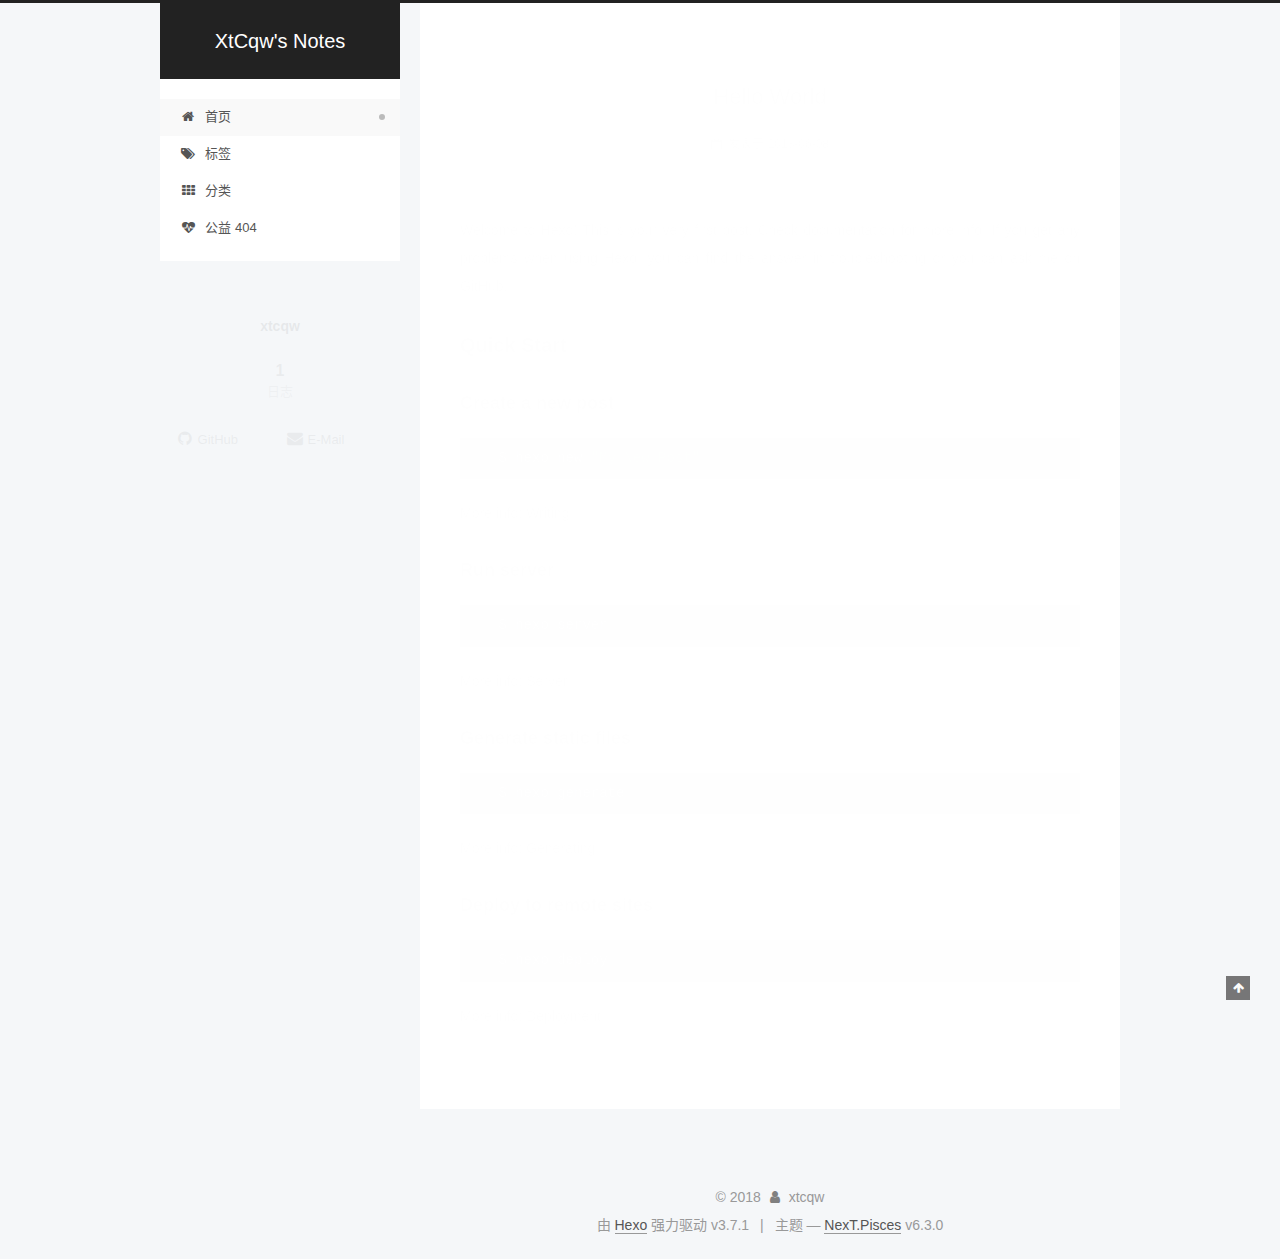
<file: index.html>
<!DOCTYPE html>












  


<html class="theme-next pisces use-motion" lang="zh-CN">
<head>
  <meta charset="UTF-8"/>
<meta http-equiv="X-UA-Compatible" content="IE=edge" />
<meta name="viewport" content="width=device-width, initial-scale=1, maximum-scale=2"/>
<meta name="theme-color" content="#222">












<meta http-equiv="Cache-Control" content="no-transform" />
<meta http-equiv="Cache-Control" content="no-siteapp" />






















<link href="/lib/font-awesome/css/font-awesome.min.css?v=4.6.2" rel="stylesheet" type="text/css" />

<link href="/css/main.css?v=6.3.0" rel="stylesheet" type="text/css" />


  <link rel="apple-touch-icon" sizes="180x180" href="/images/apple-touch-icon-next.png?v=6.3.0">


  <link rel="icon" type="image/png" sizes="32x32" href="/images/favicon-32x32-next.png?v=6.3.0">


  <link rel="icon" type="image/png" sizes="16x16" href="/images/favicon-16x16-next.png?v=6.3.0">


  <link rel="mask-icon" href="/images/logo.svg?v=6.3.0" color="#222">









<script type="text/javascript" id="hexo.configurations">
  var NexT = window.NexT || {};
  var CONFIG = {
    root: '/',
    scheme: 'Pisces',
    version: '6.3.0',
    sidebar: {"position":"left","display":"post","offset":12,"b2t":false,"scrollpercent":false,"onmobile":false},
    fancybox: false,
    fastclick: false,
    lazyload: false,
    tabs: true,
    motion: {"enable":true,"async":false,"transition":{"post_block":"fadeIn","post_header":"slideDownIn","post_body":"slideDownIn","coll_header":"slideLeftIn","sidebar":"slideUpIn"}},
    algolia: {
      applicationID: '',
      apiKey: '',
      indexName: '',
      hits: {"per_page":10},
      labels: {"input_placeholder":"Search for Posts","hits_empty":"We didn't find any results for the search: ${query}","hits_stats":"${hits} results found in ${time} ms"}
    }
  };
</script>


  




  <meta property="og:type" content="website">
<meta property="og:title" content="XtCqw&#39;s Notes">
<meta property="og:url" content="http://yoursite.com/index.html">
<meta property="og:site_name" content="XtCqw&#39;s Notes">
<meta property="og:locale" content="zh-CN">
<meta name="twitter:card" content="summary">
<meta name="twitter:title" content="XtCqw&#39;s Notes">






  <link rel="canonical" href="http://yoursite.com/"/>



<script type="text/javascript" id="page.configurations">
  CONFIG.page = {
    sidebar: "",
  };
</script>

  <title>XtCqw's Notes</title>
  









  <noscript>
  <style type="text/css">
    .use-motion .motion-element,
    .use-motion .brand,
    .use-motion .menu-item,
    .sidebar-inner,
    .use-motion .post-block,
    .use-motion .pagination,
    .use-motion .comments,
    .use-motion .post-header,
    .use-motion .post-body,
    .use-motion .collection-title { opacity: initial; }

    .use-motion .logo,
    .use-motion .site-title,
    .use-motion .site-subtitle {
      opacity: initial;
      top: initial;
    }

    .use-motion {
      .logo-line-before i { left: initial; }
      .logo-line-after i { right: initial; }
    }
  </style>
</noscript>

</head>

<body itemscope itemtype="http://schema.org/WebPage" lang="zh-CN">

  
  
    
  

  <div class="container sidebar-position-left 
  page-home">
    <div class="headband"></div>

    <header id="header" class="header" itemscope itemtype="http://schema.org/WPHeader">
      <div class="header-inner"><div class="site-brand-wrapper">
  <div class="site-meta ">
    

    <div class="custom-logo-site-title">
      <a href="/" class="brand" rel="start">
        <span class="logo-line-before"><i></i></span>
        <span class="site-title">XtCqw's Notes</span>
        <span class="logo-line-after"><i></i></span>
      </a>
    </div>
    
  </div>

  <div class="site-nav-toggle">
    <button aria-label="切换导航栏">
      <span class="btn-bar"></span>
      <span class="btn-bar"></span>
      <span class="btn-bar"></span>
    </button>
  </div>
</div>



<nav class="site-nav">
  
    <ul id="menu" class="menu">
      
        
        
        
          
          <li class="menu-item menu-item-home menu-item-active">
    <a href="/" rel="section">
      <i class="menu-item-icon fa fa-fw fa-home"></i> <br />首页</a>
  </li>
        
        
        
          
          <li class="menu-item menu-item-tags">
    <a href="/tags/" rel="section">
      <i class="menu-item-icon fa fa-fw fa-tags"></i> <br />标签</a>
  </li>
        
        
        
          
          <li class="menu-item menu-item-categories">
    <a href="/categories/" rel="section">
      <i class="menu-item-icon fa fa-fw fa-th"></i> <br />分类</a>
  </li>
        
        
        
          
          <li class="menu-item menu-item-commonweal">
    <a href="/404/" rel="section">
      <i class="menu-item-icon fa fa-fw fa-heartbeat"></i> <br />公益 404</a>
  </li>

      
      
    </ul>
  

  

  
</nav>



  



</div>
    </header>

    


    <main id="main" class="main">
      <div class="main-inner">
        <div class="content-wrap">
          
            

          
          <div id="content" class="content">
            
  <section id="posts" class="posts-expand">
    
      

  

  
  
  

  

  <article class="post post-type-normal" itemscope itemtype="http://schema.org/Article">
  
  
  
  <div class="post-block">
    <link itemprop="mainEntityOfPage" href="http://yoursite.com/2018/06/08/hello-world/">

    <span hidden itemprop="author" itemscope itemtype="http://schema.org/Person">
      <meta itemprop="name" content="xtcqw">
      <meta itemprop="description" content="">
      <meta itemprop="image" content="/images/avatar.gif">
    </span>

    <span hidden itemprop="publisher" itemscope itemtype="http://schema.org/Organization">
      <meta itemprop="name" content="XtCqw's Notes">
    </span>

    
      <header class="post-header">

        
        
          <h1 class="post-title" itemprop="name headline">
                
                <a class="post-title-link" href="/2018/06/08/hello-world/" itemprop="url">
                  Hello World
                </a>
              
            
          </h1>
        

        <div class="post-meta">
          <span class="post-time">

            
            
            

            
              <span class="post-meta-item-icon">
                <i class="fa fa-calendar-o"></i>
              </span>
              
                <span class="post-meta-item-text">发表于</span>
              

              
                
              

              <time title="创建时间：2018-06-08 14:25:40" itemprop="dateCreated datePublished" datetime="2018-06-08T14:25:40+08:00">2018-06-08</time>
            

            
          </span>

          

          
            
          

          
          

          

          

          

        </div>
      </header>
    

    
    
    
    <div class="post-body" itemprop="articleBody">

      
      

      
        
          
            <p>Welcome to <a href="https://hexo.io/" target="_blank" rel="noopener">Hexo</a>! This is your very first post. Check <a href="https://hexo.io/docs/" target="_blank" rel="noopener">documentation</a> for more info. If you get any problems when using Hexo, you can find the answer in <a href="https://hexo.io/docs/troubleshooting.html" target="_blank" rel="noopener">troubleshooting</a> or you can ask me on <a href="https://github.com/hexojs/hexo/issues" target="_blank" rel="noopener">GitHub</a>.</p>
<h2 id="Quick-Start"><a href="#Quick-Start" class="headerlink" title="Quick Start"></a>Quick Start</h2><h3 id="Create-a-new-post"><a href="#Create-a-new-post" class="headerlink" title="Create a new post"></a>Create a new post</h3><figure class="highlight bash"><table><tr><td class="gutter"><pre><span class="line">1</span><br></pre></td><td class="code"><pre><span class="line">$ hexo new <span class="string">"My New Post"</span></span><br></pre></td></tr></table></figure>
<p>More info: <a href="https://hexo.io/docs/writing.html" target="_blank" rel="noopener">Writing</a></p>
<h3 id="Run-server"><a href="#Run-server" class="headerlink" title="Run server"></a>Run server</h3><figure class="highlight bash"><table><tr><td class="gutter"><pre><span class="line">1</span><br></pre></td><td class="code"><pre><span class="line">$ hexo server</span><br></pre></td></tr></table></figure>
<p>More info: <a href="https://hexo.io/docs/server.html" target="_blank" rel="noopener">Server</a></p>
<h3 id="Generate-static-files"><a href="#Generate-static-files" class="headerlink" title="Generate static files"></a>Generate static files</h3><figure class="highlight bash"><table><tr><td class="gutter"><pre><span class="line">1</span><br></pre></td><td class="code"><pre><span class="line">$ hexo generate</span><br></pre></td></tr></table></figure>
<p>More info: <a href="https://hexo.io/docs/generating.html" target="_blank" rel="noopener">Generating</a></p>
<h3 id="Deploy-to-remote-sites"><a href="#Deploy-to-remote-sites" class="headerlink" title="Deploy to remote sites"></a>Deploy to remote sites</h3><figure class="highlight bash"><table><tr><td class="gutter"><pre><span class="line">1</span><br></pre></td><td class="code"><pre><span class="line">$ hexo deploy</span><br></pre></td></tr></table></figure>
<p>More info: <a href="https://hexo.io/docs/deployment.html" target="_blank" rel="noopener">Deployment</a></p>

          
        
      
    </div>

    

    
    
    

    

    

    

    <footer class="post-footer">
      

      

      

      
      
        <div class="post-eof"></div>
      
    </footer>
  </div>
  
  
  
  </article>


    
  </section>

  


          </div>
          

        </div>
        
          
  
  <div class="sidebar-toggle">
    <div class="sidebar-toggle-line-wrap">
      <span class="sidebar-toggle-line sidebar-toggle-line-first"></span>
      <span class="sidebar-toggle-line sidebar-toggle-line-middle"></span>
      <span class="sidebar-toggle-line sidebar-toggle-line-last"></span>
    </div>
  </div>

  <aside id="sidebar" class="sidebar">
    
    <div class="sidebar-inner">

      

      

      <section class="site-overview-wrap sidebar-panel sidebar-panel-active">
        <div class="site-overview">
          <div class="site-author motion-element" itemprop="author" itemscope itemtype="http://schema.org/Person">
            
              <p class="site-author-name" itemprop="name">xtcqw</p>
              <p class="site-description motion-element" itemprop="description"></p>
          </div>

          
            <nav class="site-state motion-element">
              
                <div class="site-state-item site-state-posts">
                
                  <a href="/archives">
                
                    <span class="site-state-item-count">1</span>
                    <span class="site-state-item-name">日志</span>
                  </a>
                </div>
              

              

              
            </nav>
          

          

          
            <div class="links-of-author motion-element">
              
                <span class="links-of-author-item">
                  <a href="https://github.com/xtcqw" target="_blank" title="GitHub"><i class="fa fa-fw fa-github"></i>GitHub</a>
                  
                </span>
              
                <span class="links-of-author-item">
                  <a href="mailto:275452995@qq.com" target="_blank" title="E-Mail"><i class="fa fa-fw fa-envelope"></i>E-Mail</a>
                  
                </span>
              
            </div>
          

          
          

          
          

          
            
          
          

        </div>
      </section>

      

      

    </div>
  </aside>


        
      </div>
    </main>

    <footer id="footer" class="footer">
      <div class="footer-inner">
        <div class="copyright">&copy; <span itemprop="copyrightYear">2018</span>
  <span class="with-love" id="animate">
    <i class="fa fa-user"></i>
  </span>
  <span class="author" itemprop="copyrightHolder">xtcqw</span>

  

  
</div>




  <div class="powered-by">由 <a class="theme-link" target="_blank" href="https://hexo.io">Hexo</a> 强力驱动 v3.7.1</div>



  <span class="post-meta-divider">|</span>



  <div class="theme-info">主题 &mdash; <a class="theme-link" target="_blank" href="https://github.com/theme-next/hexo-theme-next">NexT.Pisces</a> v6.3.0</div>




        








        
      </div>
    </footer>

    
      <div class="back-to-top">
        <i class="fa fa-arrow-up"></i>
        
      </div>
    

    

  </div>

  

<script type="text/javascript">
  if (Object.prototype.toString.call(window.Promise) !== '[object Function]') {
    window.Promise = null;
  }
</script>


























  
  
    <script type="text/javascript" src="/lib/jquery/index.js?v=2.1.3"></script>
  

  
  
    <script type="text/javascript" src="/lib/velocity/velocity.min.js?v=1.2.1"></script>
  

  
  
    <script type="text/javascript" src="/lib/velocity/velocity.ui.min.js?v=1.2.1"></script>
  


  


  <script type="text/javascript" src="/js/src/utils.js?v=6.3.0"></script>

  <script type="text/javascript" src="/js/src/motion.js?v=6.3.0"></script>



  
  


  <script type="text/javascript" src="/js/src/affix.js?v=6.3.0"></script>

  <script type="text/javascript" src="/js/src/schemes/pisces.js?v=6.3.0"></script>



  

  


  <script type="text/javascript" src="/js/src/bootstrap.js?v=6.3.0"></script>



  



	





  





  










  





  

  

  

  

  
  

  

  

  

  

  

</body>
</html>
</file>
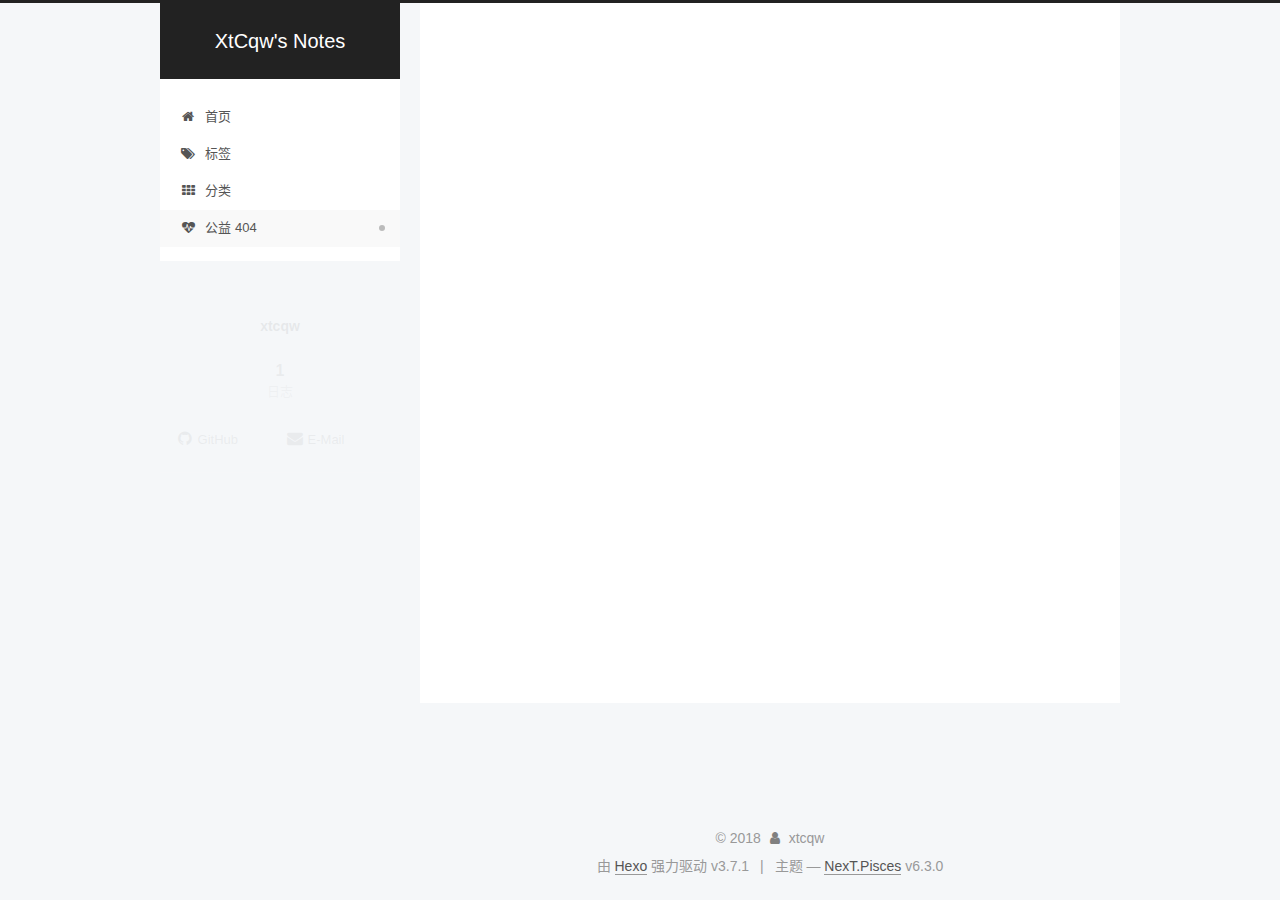
<file: 404/index.html>
<!DOCTYPE html>












  


<html class="theme-next pisces use-motion" lang="zh-CN">
<head>
  <meta charset="UTF-8"/>
<meta http-equiv="X-UA-Compatible" content="IE=edge" />
<meta name="viewport" content="width=device-width, initial-scale=1, maximum-scale=2"/>
<meta name="theme-color" content="#222">












<meta http-equiv="Cache-Control" content="no-transform" />
<meta http-equiv="Cache-Control" content="no-siteapp" />






















<link href="/lib/font-awesome/css/font-awesome.min.css?v=4.6.2" rel="stylesheet" type="text/css" />

<link href="/css/main.css?v=6.3.0" rel="stylesheet" type="text/css" />


  <link rel="apple-touch-icon" sizes="180x180" href="/images/apple-touch-icon-next.png?v=6.3.0">


  <link rel="icon" type="image/png" sizes="32x32" href="/images/favicon-32x32-next.png?v=6.3.0">


  <link rel="icon" type="image/png" sizes="16x16" href="/images/favicon-16x16-next.png?v=6.3.0">


  <link rel="mask-icon" href="/images/logo.svg?v=6.3.0" color="#222">









<script type="text/javascript" id="hexo.configurations">
  var NexT = window.NexT || {};
  var CONFIG = {
    root: '/',
    scheme: 'Pisces',
    version: '6.3.0',
    sidebar: {"position":"left","display":"post","offset":12,"b2t":false,"scrollpercent":false,"onmobile":false},
    fancybox: false,
    fastclick: false,
    lazyload: false,
    tabs: true,
    motion: {"enable":true,"async":false,"transition":{"post_block":"fadeIn","post_header":"slideDownIn","post_body":"slideDownIn","coll_header":"slideLeftIn","sidebar":"slideUpIn"}},
    algolia: {
      applicationID: '',
      apiKey: '',
      indexName: '',
      hits: {"per_page":10},
      labels: {"input_placeholder":"Search for Posts","hits_empty":"We didn't find any results for the search: ${query}","hits_stats":"${hits} results found in ${time} ms"}
    }
  };
</script>


  




  <meta property="og:type" content="website">
<meta property="og:title" content="XtCqw&#39;s Notes">
<meta property="og:url" content="http://yoursite.com/404/index.html">
<meta property="og:site_name" content="XtCqw&#39;s Notes">
<meta property="og:locale" content="zh-CN">
<meta property="og:updated_time" content="2018-06-08T08:30:45.000Z">
<meta name="twitter:card" content="summary">
<meta name="twitter:title" content="XtCqw&#39;s Notes">






  <link rel="canonical" href="http://yoursite.com/404/"/>



<script type="text/javascript" id="page.configurations">
  CONFIG.page = {
    sidebar: "",
  };
</script>

  <title> | XtCqw's Notes</title>
  









  <noscript>
  <style type="text/css">
    .use-motion .motion-element,
    .use-motion .brand,
    .use-motion .menu-item,
    .sidebar-inner,
    .use-motion .post-block,
    .use-motion .pagination,
    .use-motion .comments,
    .use-motion .post-header,
    .use-motion .post-body,
    .use-motion .collection-title { opacity: initial; }

    .use-motion .logo,
    .use-motion .site-title,
    .use-motion .site-subtitle {
      opacity: initial;
      top: initial;
    }

    .use-motion {
      .logo-line-before i { left: initial; }
      .logo-line-after i { right: initial; }
    }
  </style>
</noscript>

</head>

<body itemscope itemtype="http://schema.org/WebPage" lang="zh-CN">

  
  
    
  

  <div class="container sidebar-position-left page-post-detail">
    <div class="headband"></div>

    <header id="header" class="header" itemscope itemtype="http://schema.org/WPHeader">
      <div class="header-inner"><div class="site-brand-wrapper">
  <div class="site-meta ">
    

    <div class="custom-logo-site-title">
      <a href="/" class="brand" rel="start">
        <span class="logo-line-before"><i></i></span>
        <span class="site-title">XtCqw's Notes</span>
        <span class="logo-line-after"><i></i></span>
      </a>
    </div>
    
  </div>

  <div class="site-nav-toggle">
    <button aria-label="切换导航栏">
      <span class="btn-bar"></span>
      <span class="btn-bar"></span>
      <span class="btn-bar"></span>
    </button>
  </div>
</div>



<nav class="site-nav">
  
    <ul id="menu" class="menu">
      
        
        
        
          
          <li class="menu-item menu-item-home">
    <a href="/" rel="section">
      <i class="menu-item-icon fa fa-fw fa-home"></i> <br />首页</a>
  </li>
        
        
        
          
          <li class="menu-item menu-item-tags">
    <a href="/tags/" rel="section">
      <i class="menu-item-icon fa fa-fw fa-tags"></i> <br />标签</a>
  </li>
        
        
        
          
          <li class="menu-item menu-item-categories">
    <a href="/categories/" rel="section">
      <i class="menu-item-icon fa fa-fw fa-th"></i> <br />分类</a>
  </li>
        
        
        
          
          <li class="menu-item menu-item-commonweal menu-item-active">
    <a href="/404/" rel="section">
      <i class="menu-item-icon fa fa-fw fa-heartbeat"></i> <br />公益 404</a>
  </li>

      
      
    </ul>
  

  

  
</nav>



  



</div>
    </header>

    


    <main id="main" class="main">
      <div class="main-inner">
        <div class="content-wrap">
          
            

    
    
      
      
    
      
      
    
      
      
    
      
      
    
    

  


          
          <div id="content" class="content">
            

  <div id="posts" class="posts-expand">
    
    
    
    <div class="post-block page">
      <header class="post-header">

<h1 class="post-title" itemprop="name headline"></h1>

<div class="post-meta">
  
  



</div>

</header>

      
      
      
      <div class="post-body">
        
        
          <script type="text/javascript" src="//qzonestyle.gtimg.cn/qzone/hybrid/app/404/search_children.js" charset="utf-8" homepageurl="http://xtcqw.github.io" homepagename="回到我的主页"></script>
        
      </div>
      
      
      
    </div>
    



    
    
    
  </div>


          </div>
          

  



        </div>
        
          
  
  <div class="sidebar-toggle">
    <div class="sidebar-toggle-line-wrap">
      <span class="sidebar-toggle-line sidebar-toggle-line-first"></span>
      <span class="sidebar-toggle-line sidebar-toggle-line-middle"></span>
      <span class="sidebar-toggle-line sidebar-toggle-line-last"></span>
    </div>
  </div>

  <aside id="sidebar" class="sidebar">
    
    <div class="sidebar-inner">

      

      

      <section class="site-overview-wrap sidebar-panel sidebar-panel-active">
        <div class="site-overview">
          <div class="site-author motion-element" itemprop="author" itemscope itemtype="http://schema.org/Person">
            
              <p class="site-author-name" itemprop="name">xtcqw</p>
              <p class="site-description motion-element" itemprop="description"></p>
          </div>

          
            <nav class="site-state motion-element">
              
                <div class="site-state-item site-state-posts">
                
                  <a href="/archives">
                
                    <span class="site-state-item-count">1</span>
                    <span class="site-state-item-name">日志</span>
                  </a>
                </div>
              

              

              
            </nav>
          

          

          
            <div class="links-of-author motion-element">
              
                <span class="links-of-author-item">
                  <a href="https://github.com/xtcqw" target="_blank" title="GitHub"><i class="fa fa-fw fa-github"></i>GitHub</a>
                  
                </span>
              
                <span class="links-of-author-item">
                  <a href="mailto:275452995@qq.com" target="_blank" title="E-Mail"><i class="fa fa-fw fa-envelope"></i>E-Mail</a>
                  
                </span>
              
            </div>
          

          
          

          
          

          
            
          
          

        </div>
      </section>

      

      

    </div>
  </aside>


        
      </div>
    </main>

    <footer id="footer" class="footer">
      <div class="footer-inner">
        <div class="copyright">&copy; <span itemprop="copyrightYear">2018</span>
  <span class="with-love" id="animate">
    <i class="fa fa-user"></i>
  </span>
  <span class="author" itemprop="copyrightHolder">xtcqw</span>

  

  
</div>




  <div class="powered-by">由 <a class="theme-link" target="_blank" href="https://hexo.io">Hexo</a> 强力驱动 v3.7.1</div>



  <span class="post-meta-divider">|</span>



  <div class="theme-info">主题 &mdash; <a class="theme-link" target="_blank" href="https://github.com/theme-next/hexo-theme-next">NexT.Pisces</a> v6.3.0</div>




        








        
      </div>
    </footer>

    
      <div class="back-to-top">
        <i class="fa fa-arrow-up"></i>
        
      </div>
    

    

  </div>

  

<script type="text/javascript">
  if (Object.prototype.toString.call(window.Promise) !== '[object Function]') {
    window.Promise = null;
  }
</script>


























  
  
    <script type="text/javascript" src="/lib/jquery/index.js?v=2.1.3"></script>
  

  
  
    <script type="text/javascript" src="/lib/velocity/velocity.min.js?v=1.2.1"></script>
  

  
  
    <script type="text/javascript" src="/lib/velocity/velocity.ui.min.js?v=1.2.1"></script>
  


  


  <script type="text/javascript" src="/js/src/utils.js?v=6.3.0"></script>

  <script type="text/javascript" src="/js/src/motion.js?v=6.3.0"></script>



  
  


  <script type="text/javascript" src="/js/src/affix.js?v=6.3.0"></script>

  <script type="text/javascript" src="/js/src/schemes/pisces.js?v=6.3.0"></script>



  
  <script type="text/javascript" src="/js/src/scrollspy.js?v=6.3.0"></script>
<script type="text/javascript" src="/js/src/post-details.js?v=6.3.0"></script>



  


  <script type="text/javascript" src="/js/src/bootstrap.js?v=6.3.0"></script>



  



	





  





  










  





  

  

  

  

  
  

  

  

  

  

  

</body>
</html>
</file>
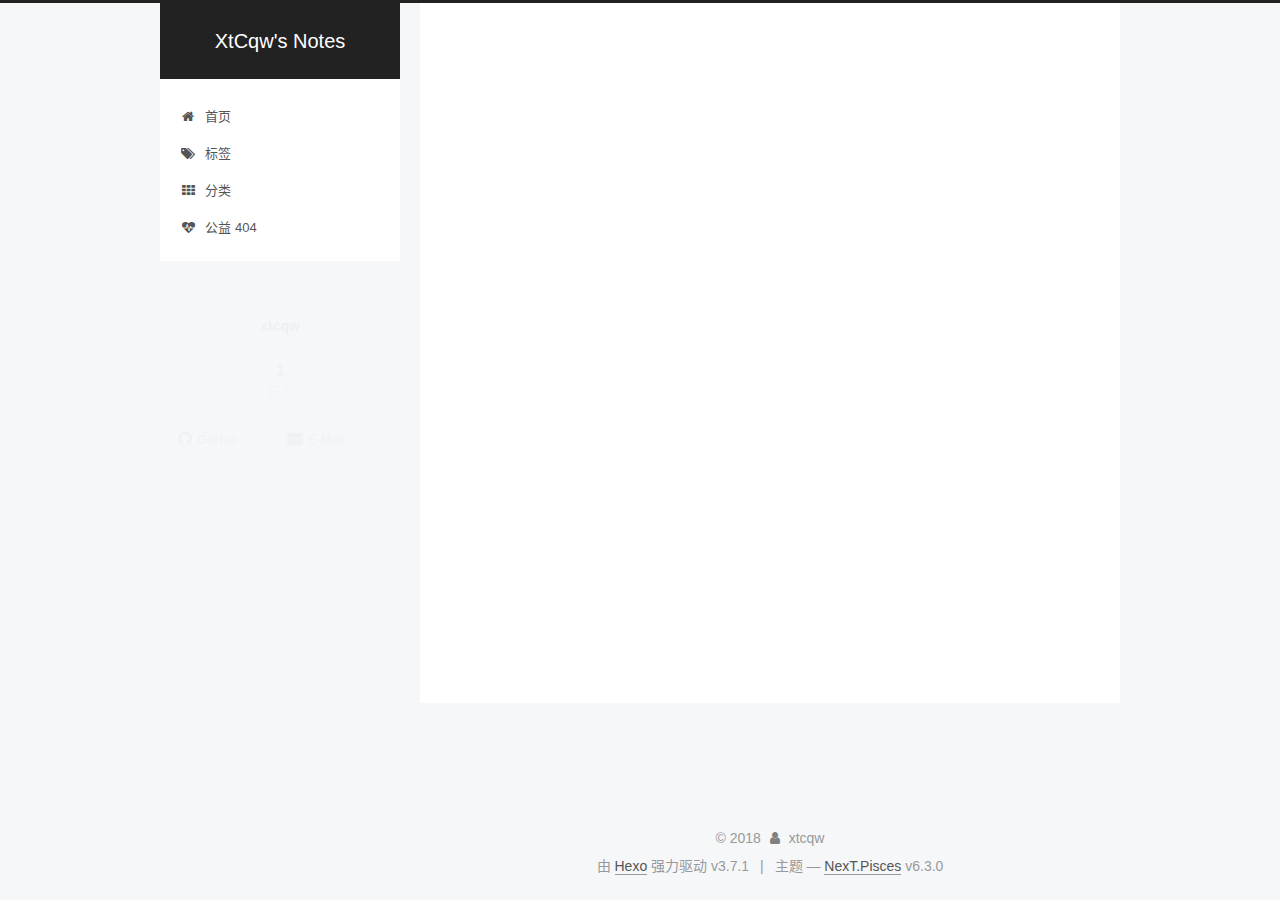
<file: about/index.html>
<!DOCTYPE html>












  


<html class="theme-next pisces use-motion" lang="zh-CN">
<head>
  <meta charset="UTF-8"/>
<meta http-equiv="X-UA-Compatible" content="IE=edge" />
<meta name="viewport" content="width=device-width, initial-scale=1, maximum-scale=2"/>
<meta name="theme-color" content="#222">












<meta http-equiv="Cache-Control" content="no-transform" />
<meta http-equiv="Cache-Control" content="no-siteapp" />






















<link href="/lib/font-awesome/css/font-awesome.min.css?v=4.6.2" rel="stylesheet" type="text/css" />

<link href="/css/main.css?v=6.3.0" rel="stylesheet" type="text/css" />


  <link rel="apple-touch-icon" sizes="180x180" href="/images/apple-touch-icon-next.png?v=6.3.0">


  <link rel="icon" type="image/png" sizes="32x32" href="/images/favicon-32x32-next.png?v=6.3.0">


  <link rel="icon" type="image/png" sizes="16x16" href="/images/favicon-16x16-next.png?v=6.3.0">


  <link rel="mask-icon" href="/images/logo.svg?v=6.3.0" color="#222">









<script type="text/javascript" id="hexo.configurations">
  var NexT = window.NexT || {};
  var CONFIG = {
    root: '/',
    scheme: 'Pisces',
    version: '6.3.0',
    sidebar: {"position":"left","display":"post","offset":12,"b2t":false,"scrollpercent":false,"onmobile":false},
    fancybox: false,
    fastclick: false,
    lazyload: false,
    tabs: true,
    motion: {"enable":true,"async":false,"transition":{"post_block":"fadeIn","post_header":"slideDownIn","post_body":"slideDownIn","coll_header":"slideLeftIn","sidebar":"slideUpIn"}},
    algolia: {
      applicationID: '',
      apiKey: '',
      indexName: '',
      hits: {"per_page":10},
      labels: {"input_placeholder":"Search for Posts","hits_empty":"We didn't find any results for the search: ${query}","hits_stats":"${hits} results found in ${time} ms"}
    }
  };
</script>


  




  <meta property="og:type" content="website">
<meta property="og:title" content="about">
<meta property="og:url" content="http://yoursite.com/about/index.html">
<meta property="og:site_name" content="XtCqw&#39;s Notes">
<meta property="og:locale" content="zh-CN">
<meta property="og:updated_time" content="2018-06-08T07:54:25.192Z">
<meta name="twitter:card" content="summary">
<meta name="twitter:title" content="about">






  <link rel="canonical" href="http://yoursite.com/about/"/>



<script type="text/javascript" id="page.configurations">
  CONFIG.page = {
    sidebar: "",
  };
</script>

  <title>about | XtCqw's Notes</title>
  









  <noscript>
  <style type="text/css">
    .use-motion .motion-element,
    .use-motion .brand,
    .use-motion .menu-item,
    .sidebar-inner,
    .use-motion .post-block,
    .use-motion .pagination,
    .use-motion .comments,
    .use-motion .post-header,
    .use-motion .post-body,
    .use-motion .collection-title { opacity: initial; }

    .use-motion .logo,
    .use-motion .site-title,
    .use-motion .site-subtitle {
      opacity: initial;
      top: initial;
    }

    .use-motion {
      .logo-line-before i { left: initial; }
      .logo-line-after i { right: initial; }
    }
  </style>
</noscript>

</head>

<body itemscope itemtype="http://schema.org/WebPage" lang="zh-CN">

  
  
    
  

  <div class="container sidebar-position-left page-post-detail">
    <div class="headband"></div>

    <header id="header" class="header" itemscope itemtype="http://schema.org/WPHeader">
      <div class="header-inner"><div class="site-brand-wrapper">
  <div class="site-meta ">
    

    <div class="custom-logo-site-title">
      <a href="/" class="brand" rel="start">
        <span class="logo-line-before"><i></i></span>
        <span class="site-title">XtCqw's Notes</span>
        <span class="logo-line-after"><i></i></span>
      </a>
    </div>
    
  </div>

  <div class="site-nav-toggle">
    <button aria-label="切换导航栏">
      <span class="btn-bar"></span>
      <span class="btn-bar"></span>
      <span class="btn-bar"></span>
    </button>
  </div>
</div>



<nav class="site-nav">
  
    <ul id="menu" class="menu">
      
        
        
        
          
          <li class="menu-item menu-item-home">
    <a href="/" rel="section">
      <i class="menu-item-icon fa fa-fw fa-home"></i> <br />首页</a>
  </li>
        
        
        
          
          <li class="menu-item menu-item-tags">
    <a href="/tags/" rel="section">
      <i class="menu-item-icon fa fa-fw fa-tags"></i> <br />标签</a>
  </li>
        
        
        
          
          <li class="menu-item menu-item-categories">
    <a href="/categories/" rel="section">
      <i class="menu-item-icon fa fa-fw fa-th"></i> <br />分类</a>
  </li>
        
        
        
          
          <li class="menu-item menu-item-commonweal">
    <a href="/404/" rel="section">
      <i class="menu-item-icon fa fa-fw fa-heartbeat"></i> <br />公益 404</a>
  </li>

      
      
    </ul>
  

  

  
</nav>



  



</div>
    </header>

    


    <main id="main" class="main">
      <div class="main-inner">
        <div class="content-wrap">
          
            

    
    
      
      
    
      
      
    
      
      
    
      
      
    
    

  


          
          <div id="content" class="content">
            

  <div id="posts" class="posts-expand">
    
    
    
    <div class="post-block page">
      <header class="post-header">

<h1 class="post-title" itemprop="name headline">about</h1>

<div class="post-meta">
  
  



</div>

</header>

      
      
      
      <div class="post-body">
        
        
          
        
      </div>
      
      
      
    </div>
    



    
    
    
  </div>


          </div>
          

  



        </div>
        
          
  
  <div class="sidebar-toggle">
    <div class="sidebar-toggle-line-wrap">
      <span class="sidebar-toggle-line sidebar-toggle-line-first"></span>
      <span class="sidebar-toggle-line sidebar-toggle-line-middle"></span>
      <span class="sidebar-toggle-line sidebar-toggle-line-last"></span>
    </div>
  </div>

  <aside id="sidebar" class="sidebar">
    
    <div class="sidebar-inner">

      

      

      <section class="site-overview-wrap sidebar-panel sidebar-panel-active">
        <div class="site-overview">
          <div class="site-author motion-element" itemprop="author" itemscope itemtype="http://schema.org/Person">
            
              <p class="site-author-name" itemprop="name">xtcqw</p>
              <p class="site-description motion-element" itemprop="description"></p>
          </div>

          
            <nav class="site-state motion-element">
              
                <div class="site-state-item site-state-posts">
                
                  <a href="/archives">
                
                    <span class="site-state-item-count">1</span>
                    <span class="site-state-item-name">日志</span>
                  </a>
                </div>
              

              

              
            </nav>
          

          

          
            <div class="links-of-author motion-element">
              
                <span class="links-of-author-item">
                  <a href="https://github.com/xtcqw" target="_blank" title="GitHub"><i class="fa fa-fw fa-github"></i>GitHub</a>
                  
                </span>
              
                <span class="links-of-author-item">
                  <a href="mailto:275452995@qq.com" target="_blank" title="E-Mail"><i class="fa fa-fw fa-envelope"></i>E-Mail</a>
                  
                </span>
              
            </div>
          

          
          

          
          

          
            
          
          

        </div>
      </section>

      

      

    </div>
  </aside>


        
      </div>
    </main>

    <footer id="footer" class="footer">
      <div class="footer-inner">
        <div class="copyright">&copy; <span itemprop="copyrightYear">2018</span>
  <span class="with-love" id="animate">
    <i class="fa fa-user"></i>
  </span>
  <span class="author" itemprop="copyrightHolder">xtcqw</span>

  

  
</div>




  <div class="powered-by">由 <a class="theme-link" target="_blank" href="https://hexo.io">Hexo</a> 强力驱动 v3.7.1</div>



  <span class="post-meta-divider">|</span>



  <div class="theme-info">主题 &mdash; <a class="theme-link" target="_blank" href="https://github.com/theme-next/hexo-theme-next">NexT.Pisces</a> v6.3.0</div>




        








        
      </div>
    </footer>

    
      <div class="back-to-top">
        <i class="fa fa-arrow-up"></i>
        
      </div>
    

    

  </div>

  

<script type="text/javascript">
  if (Object.prototype.toString.call(window.Promise) !== '[object Function]') {
    window.Promise = null;
  }
</script>


























  
  
    <script type="text/javascript" src="/lib/jquery/index.js?v=2.1.3"></script>
  

  
  
    <script type="text/javascript" src="/lib/velocity/velocity.min.js?v=1.2.1"></script>
  

  
  
    <script type="text/javascript" src="/lib/velocity/velocity.ui.min.js?v=1.2.1"></script>
  


  


  <script type="text/javascript" src="/js/src/utils.js?v=6.3.0"></script>

  <script type="text/javascript" src="/js/src/motion.js?v=6.3.0"></script>



  
  


  <script type="text/javascript" src="/js/src/affix.js?v=6.3.0"></script>

  <script type="text/javascript" src="/js/src/schemes/pisces.js?v=6.3.0"></script>



  
  <script type="text/javascript" src="/js/src/scrollspy.js?v=6.3.0"></script>
<script type="text/javascript" src="/js/src/post-details.js?v=6.3.0"></script>



  


  <script type="text/javascript" src="/js/src/bootstrap.js?v=6.3.0"></script>



  



	





  





  










  





  

  

  

  

  
  

  

  

  

  

  

</body>
</html>
</file>
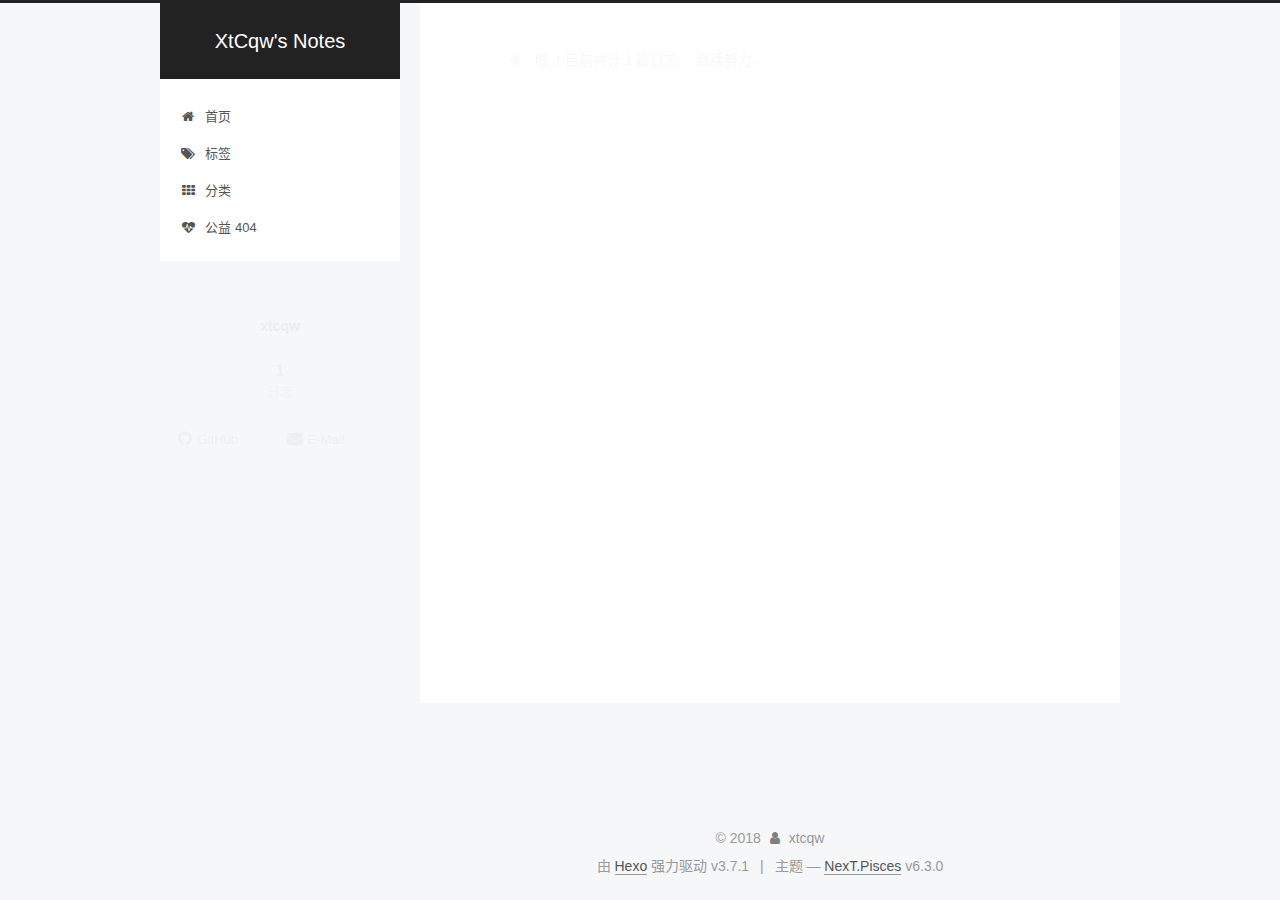
<file: archives/index.html>
<!DOCTYPE html>












  


<html class="theme-next pisces use-motion" lang="zh-CN">
<head>
  <meta charset="UTF-8"/>
<meta http-equiv="X-UA-Compatible" content="IE=edge" />
<meta name="viewport" content="width=device-width, initial-scale=1, maximum-scale=2"/>
<meta name="theme-color" content="#222">












<meta http-equiv="Cache-Control" content="no-transform" />
<meta http-equiv="Cache-Control" content="no-siteapp" />






















<link href="/lib/font-awesome/css/font-awesome.min.css?v=4.6.2" rel="stylesheet" type="text/css" />

<link href="/css/main.css?v=6.3.0" rel="stylesheet" type="text/css" />


  <link rel="apple-touch-icon" sizes="180x180" href="/images/apple-touch-icon-next.png?v=6.3.0">


  <link rel="icon" type="image/png" sizes="32x32" href="/images/favicon-32x32-next.png?v=6.3.0">


  <link rel="icon" type="image/png" sizes="16x16" href="/images/favicon-16x16-next.png?v=6.3.0">


  <link rel="mask-icon" href="/images/logo.svg?v=6.3.0" color="#222">









<script type="text/javascript" id="hexo.configurations">
  var NexT = window.NexT || {};
  var CONFIG = {
    root: '/',
    scheme: 'Pisces',
    version: '6.3.0',
    sidebar: {"position":"left","display":"post","offset":12,"b2t":false,"scrollpercent":false,"onmobile":false},
    fancybox: false,
    fastclick: false,
    lazyload: false,
    tabs: true,
    motion: {"enable":true,"async":false,"transition":{"post_block":"fadeIn","post_header":"slideDownIn","post_body":"slideDownIn","coll_header":"slideLeftIn","sidebar":"slideUpIn"}},
    algolia: {
      applicationID: '',
      apiKey: '',
      indexName: '',
      hits: {"per_page":10},
      labels: {"input_placeholder":"Search for Posts","hits_empty":"We didn't find any results for the search: ${query}","hits_stats":"${hits} results found in ${time} ms"}
    }
  };
</script>


  




  <meta property="og:type" content="website">
<meta property="og:title" content="XtCqw&#39;s Notes">
<meta property="og:url" content="http://yoursite.com/archives/index.html">
<meta property="og:site_name" content="XtCqw&#39;s Notes">
<meta property="og:locale" content="zh-CN">
<meta name="twitter:card" content="summary">
<meta name="twitter:title" content="XtCqw&#39;s Notes">






  <link rel="canonical" href="http://yoursite.com/archives/"/>



<script type="text/javascript" id="page.configurations">
  CONFIG.page = {
    sidebar: "",
  };
</script>

  <title>归档 | XtCqw's Notes</title>
  









  <noscript>
  <style type="text/css">
    .use-motion .motion-element,
    .use-motion .brand,
    .use-motion .menu-item,
    .sidebar-inner,
    .use-motion .post-block,
    .use-motion .pagination,
    .use-motion .comments,
    .use-motion .post-header,
    .use-motion .post-body,
    .use-motion .collection-title { opacity: initial; }

    .use-motion .logo,
    .use-motion .site-title,
    .use-motion .site-subtitle {
      opacity: initial;
      top: initial;
    }

    .use-motion {
      .logo-line-before i { left: initial; }
      .logo-line-after i { right: initial; }
    }
  </style>
</noscript>

</head>

<body itemscope itemtype="http://schema.org/WebPage" lang="zh-CN">

  
  
    
  

  <div class="container sidebar-position-left page-archive">
    <div class="headband"></div>

    <header id="header" class="header" itemscope itemtype="http://schema.org/WPHeader">
      <div class="header-inner"><div class="site-brand-wrapper">
  <div class="site-meta ">
    

    <div class="custom-logo-site-title">
      <a href="/" class="brand" rel="start">
        <span class="logo-line-before"><i></i></span>
        <span class="site-title">XtCqw's Notes</span>
        <span class="logo-line-after"><i></i></span>
      </a>
    </div>
    
  </div>

  <div class="site-nav-toggle">
    <button aria-label="切换导航栏">
      <span class="btn-bar"></span>
      <span class="btn-bar"></span>
      <span class="btn-bar"></span>
    </button>
  </div>
</div>



<nav class="site-nav">
  
    <ul id="menu" class="menu">
      
        
        
        
          
          <li class="menu-item menu-item-home">
    <a href="/" rel="section">
      <i class="menu-item-icon fa fa-fw fa-home"></i> <br />首页</a>
  </li>
        
        
        
          
          <li class="menu-item menu-item-tags">
    <a href="/tags/" rel="section">
      <i class="menu-item-icon fa fa-fw fa-tags"></i> <br />标签</a>
  </li>
        
        
        
          
          <li class="menu-item menu-item-categories">
    <a href="/categories/" rel="section">
      <i class="menu-item-icon fa fa-fw fa-th"></i> <br />分类</a>
  </li>
        
        
        
          
          <li class="menu-item menu-item-commonweal">
    <a href="/404/" rel="section">
      <i class="menu-item-icon fa fa-fw fa-heartbeat"></i> <br />公益 404</a>
  </li>

      
      
    </ul>
  

  

  
</nav>



  



</div>
    </header>

    


    <main id="main" class="main">
      <div class="main-inner">
        <div class="content-wrap">
          
            

    
    
      
      
    
      
      
    
      
      
    
      
      
    
    

  


          
          <div id="content" class="content">
            

  
  
  
  <div class="post-block archive">
    <div id="posts" class="posts-collapse">
      <span class="archive-move-on"></span>

      
      <span class="archive-page-counter">
        
        
        
          
        
        嗯..! 目前共计 1 篇日志。 继续努力。
      </span>
      

      

        
        
        

        
          
          <div class="collection-title">
            <h1 class="archive-year" id="archive-year-2018">2018</h1>
          </div>
        
        

        

  <article class="post post-type-normal" itemscope itemtype="http://schema.org/Article">
    <header class="post-header">

      <h2 class="post-title">
        
            <a class="post-title-link" href="/2018/06/08/hello-world/" itemprop="url">
              
                <span itemprop="name">Hello World</span>
              
            </a>
        
      </h2>

      <div class="post-meta">
        <time class="post-time" itemprop="dateCreated"
              datetime="2018-06-08T14:25:40+08:00"
              content="2018-06-08" >
          06-08
        </time>
      </div>

    </header>
  </article>



      

    </div>
  </div>
  
  
  

  



          </div>
          

        </div>
        
          
  
  <div class="sidebar-toggle">
    <div class="sidebar-toggle-line-wrap">
      <span class="sidebar-toggle-line sidebar-toggle-line-first"></span>
      <span class="sidebar-toggle-line sidebar-toggle-line-middle"></span>
      <span class="sidebar-toggle-line sidebar-toggle-line-last"></span>
    </div>
  </div>

  <aside id="sidebar" class="sidebar">
    
    <div class="sidebar-inner">

      

      

      <section class="site-overview-wrap sidebar-panel sidebar-panel-active">
        <div class="site-overview">
          <div class="site-author motion-element" itemprop="author" itemscope itemtype="http://schema.org/Person">
            
              <p class="site-author-name" itemprop="name">xtcqw</p>
              <p class="site-description motion-element" itemprop="description"></p>
          </div>

          
            <nav class="site-state motion-element">
              
                <div class="site-state-item site-state-posts">
                
                  <a href="/archives">
                
                    <span class="site-state-item-count">1</span>
                    <span class="site-state-item-name">日志</span>
                  </a>
                </div>
              

              

              
            </nav>
          

          

          
            <div class="links-of-author motion-element">
              
                <span class="links-of-author-item">
                  <a href="https://github.com/xtcqw" target="_blank" title="GitHub"><i class="fa fa-fw fa-github"></i>GitHub</a>
                  
                </span>
              
                <span class="links-of-author-item">
                  <a href="mailto:275452995@qq.com" target="_blank" title="E-Mail"><i class="fa fa-fw fa-envelope"></i>E-Mail</a>
                  
                </span>
              
            </div>
          

          
          

          
          

          
            
          
          

        </div>
      </section>

      

      

    </div>
  </aside>


        
      </div>
    </main>

    <footer id="footer" class="footer">
      <div class="footer-inner">
        <div class="copyright">&copy; <span itemprop="copyrightYear">2018</span>
  <span class="with-love" id="animate">
    <i class="fa fa-user"></i>
  </span>
  <span class="author" itemprop="copyrightHolder">xtcqw</span>

  

  
</div>




  <div class="powered-by">由 <a class="theme-link" target="_blank" href="https://hexo.io">Hexo</a> 强力驱动 v3.7.1</div>



  <span class="post-meta-divider">|</span>



  <div class="theme-info">主题 &mdash; <a class="theme-link" target="_blank" href="https://github.com/theme-next/hexo-theme-next">NexT.Pisces</a> v6.3.0</div>




        








        
      </div>
    </footer>

    
      <div class="back-to-top">
        <i class="fa fa-arrow-up"></i>
        
      </div>
    

    

  </div>

  

<script type="text/javascript">
  if (Object.prototype.toString.call(window.Promise) !== '[object Function]') {
    window.Promise = null;
  }
</script>


























  
  
    <script type="text/javascript" src="/lib/jquery/index.js?v=2.1.3"></script>
  

  
  
    <script type="text/javascript" src="/lib/velocity/velocity.min.js?v=1.2.1"></script>
  

  
  
    <script type="text/javascript" src="/lib/velocity/velocity.ui.min.js?v=1.2.1"></script>
  


  


  <script type="text/javascript" src="/js/src/utils.js?v=6.3.0"></script>

  <script type="text/javascript" src="/js/src/motion.js?v=6.3.0"></script>



  
  


  <script type="text/javascript" src="/js/src/affix.js?v=6.3.0"></script>

  <script type="text/javascript" src="/js/src/schemes/pisces.js?v=6.3.0"></script>



  

  


  <script type="text/javascript" src="/js/src/bootstrap.js?v=6.3.0"></script>



  



	





  





  










  





  

  

  

  

  
  

  

  

  

  

  

</body>
</html>
</file>
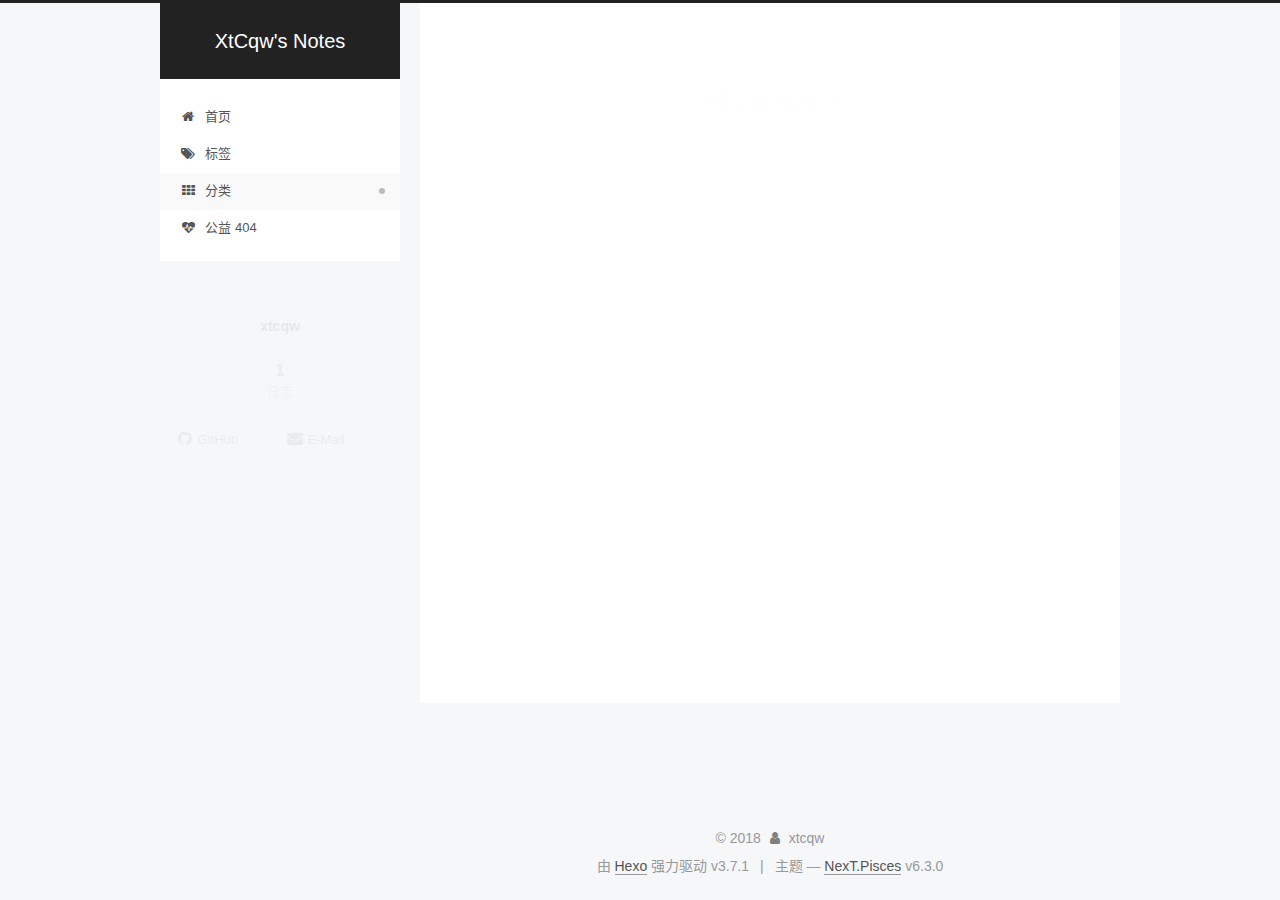
<file: categories/index.html>
<!DOCTYPE html>












  


<html class="theme-next pisces use-motion" lang="zh-CN">
<head>
  <meta charset="UTF-8"/>
<meta http-equiv="X-UA-Compatible" content="IE=edge" />
<meta name="viewport" content="width=device-width, initial-scale=1, maximum-scale=2"/>
<meta name="theme-color" content="#222">












<meta http-equiv="Cache-Control" content="no-transform" />
<meta http-equiv="Cache-Control" content="no-siteapp" />






















<link href="/lib/font-awesome/css/font-awesome.min.css?v=4.6.2" rel="stylesheet" type="text/css" />

<link href="/css/main.css?v=6.3.0" rel="stylesheet" type="text/css" />


  <link rel="apple-touch-icon" sizes="180x180" href="/images/apple-touch-icon-next.png?v=6.3.0">


  <link rel="icon" type="image/png" sizes="32x32" href="/images/favicon-32x32-next.png?v=6.3.0">


  <link rel="icon" type="image/png" sizes="16x16" href="/images/favicon-16x16-next.png?v=6.3.0">


  <link rel="mask-icon" href="/images/logo.svg?v=6.3.0" color="#222">









<script type="text/javascript" id="hexo.configurations">
  var NexT = window.NexT || {};
  var CONFIG = {
    root: '/',
    scheme: 'Pisces',
    version: '6.3.0',
    sidebar: {"position":"left","display":"post","offset":12,"b2t":false,"scrollpercent":false,"onmobile":false},
    fancybox: false,
    fastclick: false,
    lazyload: false,
    tabs: true,
    motion: {"enable":true,"async":false,"transition":{"post_block":"fadeIn","post_header":"slideDownIn","post_body":"slideDownIn","coll_header":"slideLeftIn","sidebar":"slideUpIn"}},
    algolia: {
      applicationID: '',
      apiKey: '',
      indexName: '',
      hits: {"per_page":10},
      labels: {"input_placeholder":"Search for Posts","hits_empty":"We didn't find any results for the search: ${query}","hits_stats":"${hits} results found in ${time} ms"}
    }
  };
</script>


  




  <meta property="og:type" content="website">
<meta property="og:title" content="All categories">
<meta property="og:url" content="http://yoursite.com/categories/index.html">
<meta property="og:site_name" content="XtCqw&#39;s Notes">
<meta property="og:locale" content="zh-CN">
<meta property="og:updated_time" content="2018-06-08T07:44:32.989Z">
<meta name="twitter:card" content="summary">
<meta name="twitter:title" content="All categories">






  <link rel="canonical" href="http://yoursite.com/categories/"/>



<script type="text/javascript" id="page.configurations">
  CONFIG.page = {
    sidebar: "",
  };
</script>

  <title>All categories | XtCqw's Notes</title>
  









  <noscript>
  <style type="text/css">
    .use-motion .motion-element,
    .use-motion .brand,
    .use-motion .menu-item,
    .sidebar-inner,
    .use-motion .post-block,
    .use-motion .pagination,
    .use-motion .comments,
    .use-motion .post-header,
    .use-motion .post-body,
    .use-motion .collection-title { opacity: initial; }

    .use-motion .logo,
    .use-motion .site-title,
    .use-motion .site-subtitle {
      opacity: initial;
      top: initial;
    }

    .use-motion {
      .logo-line-before i { left: initial; }
      .logo-line-after i { right: initial; }
    }
  </style>
</noscript>

</head>

<body itemscope itemtype="http://schema.org/WebPage" lang="zh-CN">

  
  
    
  

  <div class="container sidebar-position-left page-post-detail">
    <div class="headband"></div>

    <header id="header" class="header" itemscope itemtype="http://schema.org/WPHeader">
      <div class="header-inner"><div class="site-brand-wrapper">
  <div class="site-meta ">
    

    <div class="custom-logo-site-title">
      <a href="/" class="brand" rel="start">
        <span class="logo-line-before"><i></i></span>
        <span class="site-title">XtCqw's Notes</span>
        <span class="logo-line-after"><i></i></span>
      </a>
    </div>
    
  </div>

  <div class="site-nav-toggle">
    <button aria-label="切换导航栏">
      <span class="btn-bar"></span>
      <span class="btn-bar"></span>
      <span class="btn-bar"></span>
    </button>
  </div>
</div>



<nav class="site-nav">
  
    <ul id="menu" class="menu">
      
        
        
        
          
          <li class="menu-item menu-item-home">
    <a href="/" rel="section">
      <i class="menu-item-icon fa fa-fw fa-home"></i> <br />首页</a>
  </li>
        
        
        
          
          <li class="menu-item menu-item-tags">
    <a href="/tags/" rel="section">
      <i class="menu-item-icon fa fa-fw fa-tags"></i> <br />标签</a>
  </li>
        
        
        
          
          <li class="menu-item menu-item-categories menu-item-active">
    <a href="/categories/" rel="section">
      <i class="menu-item-icon fa fa-fw fa-th"></i> <br />分类</a>
  </li>
        
        
        
          
          <li class="menu-item menu-item-commonweal">
    <a href="/404/" rel="section">
      <i class="menu-item-icon fa fa-fw fa-heartbeat"></i> <br />公益 404</a>
  </li>

      
      
    </ul>
  

  

  
</nav>



  



</div>
    </header>

    


    <main id="main" class="main">
      <div class="main-inner">
        <div class="content-wrap">
          
            

    
    
      
      
    
      
      
    
      
      
    
      
      
    
    

  


          
          <div id="content" class="content">
            

  <div id="posts" class="posts-expand">
    
    
    
    <div class="post-block page">
      <header class="post-header">

<h1 class="post-title" itemprop="name headline">All categories</h1>

<div class="post-meta">
  
  



</div>

</header>

      
      
      
      <div class="post-body">
        
        
          <div class="category-all-page">
            <div class="category-all-title">
                
                
                暂无分类
            </div>
            <div class="category-all">
              
            </div>
          </div>
        
      </div>
      
      
      
    </div>
    



    
    
    
  </div>


          </div>
          

  



        </div>
        
          
  
  <div class="sidebar-toggle">
    <div class="sidebar-toggle-line-wrap">
      <span class="sidebar-toggle-line sidebar-toggle-line-first"></span>
      <span class="sidebar-toggle-line sidebar-toggle-line-middle"></span>
      <span class="sidebar-toggle-line sidebar-toggle-line-last"></span>
    </div>
  </div>

  <aside id="sidebar" class="sidebar">
    
    <div class="sidebar-inner">

      

      

      <section class="site-overview-wrap sidebar-panel sidebar-panel-active">
        <div class="site-overview">
          <div class="site-author motion-element" itemprop="author" itemscope itemtype="http://schema.org/Person">
            
              <p class="site-author-name" itemprop="name">xtcqw</p>
              <p class="site-description motion-element" itemprop="description"></p>
          </div>

          
            <nav class="site-state motion-element">
              
                <div class="site-state-item site-state-posts">
                
                  <a href="/archives">
                
                    <span class="site-state-item-count">1</span>
                    <span class="site-state-item-name">日志</span>
                  </a>
                </div>
              

              

              
            </nav>
          

          

          
            <div class="links-of-author motion-element">
              
                <span class="links-of-author-item">
                  <a href="https://github.com/xtcqw" target="_blank" title="GitHub"><i class="fa fa-fw fa-github"></i>GitHub</a>
                  
                </span>
              
                <span class="links-of-author-item">
                  <a href="mailto:275452995@qq.com" target="_blank" title="E-Mail"><i class="fa fa-fw fa-envelope"></i>E-Mail</a>
                  
                </span>
              
            </div>
          

          
          

          
          

          
            
          
          

        </div>
      </section>

      

      

    </div>
  </aside>


        
      </div>
    </main>

    <footer id="footer" class="footer">
      <div class="footer-inner">
        <div class="copyright">&copy; <span itemprop="copyrightYear">2018</span>
  <span class="with-love" id="animate">
    <i class="fa fa-user"></i>
  </span>
  <span class="author" itemprop="copyrightHolder">xtcqw</span>

  

  
</div>




  <div class="powered-by">由 <a class="theme-link" target="_blank" href="https://hexo.io">Hexo</a> 强力驱动 v3.7.1</div>



  <span class="post-meta-divider">|</span>



  <div class="theme-info">主题 &mdash; <a class="theme-link" target="_blank" href="https://github.com/theme-next/hexo-theme-next">NexT.Pisces</a> v6.3.0</div>




        








        
      </div>
    </footer>

    
      <div class="back-to-top">
        <i class="fa fa-arrow-up"></i>
        
      </div>
    

    

  </div>

  

<script type="text/javascript">
  if (Object.prototype.toString.call(window.Promise) !== '[object Function]') {
    window.Promise = null;
  }
</script>


























  
  
    <script type="text/javascript" src="/lib/jquery/index.js?v=2.1.3"></script>
  

  
  
    <script type="text/javascript" src="/lib/velocity/velocity.min.js?v=1.2.1"></script>
  

  
  
    <script type="text/javascript" src="/lib/velocity/velocity.ui.min.js?v=1.2.1"></script>
  


  


  <script type="text/javascript" src="/js/src/utils.js?v=6.3.0"></script>

  <script type="text/javascript" src="/js/src/motion.js?v=6.3.0"></script>



  
  


  <script type="text/javascript" src="/js/src/affix.js?v=6.3.0"></script>

  <script type="text/javascript" src="/js/src/schemes/pisces.js?v=6.3.0"></script>



  
  <script type="text/javascript" src="/js/src/scrollspy.js?v=6.3.0"></script>
<script type="text/javascript" src="/js/src/post-details.js?v=6.3.0"></script>



  


  <script type="text/javascript" src="/js/src/bootstrap.js?v=6.3.0"></script>



  



	





  





  










  





  

  

  

  

  
  

  

  

  

  

  

</body>
</html>
</file>
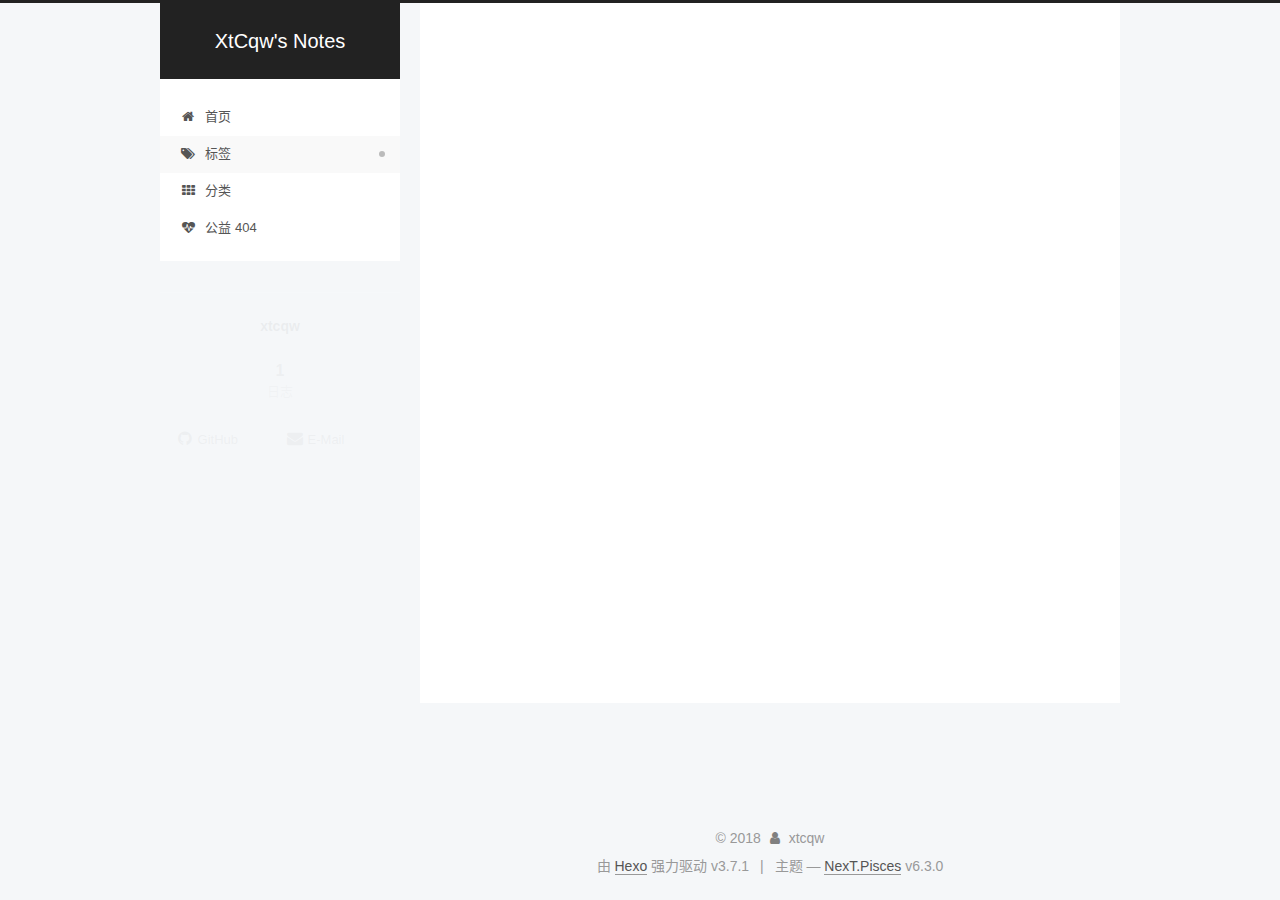
<file: tags/index.html>
<!DOCTYPE html>












  


<html class="theme-next pisces use-motion" lang="zh-CN">
<head>
  <meta charset="UTF-8"/>
<meta http-equiv="X-UA-Compatible" content="IE=edge" />
<meta name="viewport" content="width=device-width, initial-scale=1, maximum-scale=2"/>
<meta name="theme-color" content="#222">












<meta http-equiv="Cache-Control" content="no-transform" />
<meta http-equiv="Cache-Control" content="no-siteapp" />






















<link href="/lib/font-awesome/css/font-awesome.min.css?v=4.6.2" rel="stylesheet" type="text/css" />

<link href="/css/main.css?v=6.3.0" rel="stylesheet" type="text/css" />


  <link rel="apple-touch-icon" sizes="180x180" href="/images/apple-touch-icon-next.png?v=6.3.0">


  <link rel="icon" type="image/png" sizes="32x32" href="/images/favicon-32x32-next.png?v=6.3.0">


  <link rel="icon" type="image/png" sizes="16x16" href="/images/favicon-16x16-next.png?v=6.3.0">


  <link rel="mask-icon" href="/images/logo.svg?v=6.3.0" color="#222">









<script type="text/javascript" id="hexo.configurations">
  var NexT = window.NexT || {};
  var CONFIG = {
    root: '/',
    scheme: 'Pisces',
    version: '6.3.0',
    sidebar: {"position":"left","display":"post","offset":12,"b2t":false,"scrollpercent":false,"onmobile":false},
    fancybox: false,
    fastclick: false,
    lazyload: false,
    tabs: true,
    motion: {"enable":true,"async":false,"transition":{"post_block":"fadeIn","post_header":"slideDownIn","post_body":"slideDownIn","coll_header":"slideLeftIn","sidebar":"slideUpIn"}},
    algolia: {
      applicationID: '',
      apiKey: '',
      indexName: '',
      hits: {"per_page":10},
      labels: {"input_placeholder":"Search for Posts","hits_empty":"We didn't find any results for the search: ${query}","hits_stats":"${hits} results found in ${time} ms"}
    }
  };
</script>


  




  <meta property="og:type" content="website">
<meta property="og:title" content="All tags">
<meta property="og:url" content="http://yoursite.com/tags/index.html">
<meta property="og:site_name" content="XtCqw&#39;s Notes">
<meta property="og:locale" content="zh-CN">
<meta property="og:updated_time" content="2018-06-08T07:43:05.000Z">
<meta name="twitter:card" content="summary">
<meta name="twitter:title" content="All tags">






  <link rel="canonical" href="http://yoursite.com/tags/"/>



<script type="text/javascript" id="page.configurations">
  CONFIG.page = {
    sidebar: "",
  };
</script>

  <title>All tags | XtCqw's Notes</title>
  









  <noscript>
  <style type="text/css">
    .use-motion .motion-element,
    .use-motion .brand,
    .use-motion .menu-item,
    .sidebar-inner,
    .use-motion .post-block,
    .use-motion .pagination,
    .use-motion .comments,
    .use-motion .post-header,
    .use-motion .post-body,
    .use-motion .collection-title { opacity: initial; }

    .use-motion .logo,
    .use-motion .site-title,
    .use-motion .site-subtitle {
      opacity: initial;
      top: initial;
    }

    .use-motion {
      .logo-line-before i { left: initial; }
      .logo-line-after i { right: initial; }
    }
  </style>
</noscript>

</head>

<body itemscope itemtype="http://schema.org/WebPage" lang="zh-CN">

  
  
    
  

  <div class="container sidebar-position-left page-post-detail">
    <div class="headband"></div>

    <header id="header" class="header" itemscope itemtype="http://schema.org/WPHeader">
      <div class="header-inner"><div class="site-brand-wrapper">
  <div class="site-meta ">
    

    <div class="custom-logo-site-title">
      <a href="/" class="brand" rel="start">
        <span class="logo-line-before"><i></i></span>
        <span class="site-title">XtCqw's Notes</span>
        <span class="logo-line-after"><i></i></span>
      </a>
    </div>
    
  </div>

  <div class="site-nav-toggle">
    <button aria-label="切换导航栏">
      <span class="btn-bar"></span>
      <span class="btn-bar"></span>
      <span class="btn-bar"></span>
    </button>
  </div>
</div>



<nav class="site-nav">
  
    <ul id="menu" class="menu">
      
        
        
        
          
          <li class="menu-item menu-item-home">
    <a href="/" rel="section">
      <i class="menu-item-icon fa fa-fw fa-home"></i> <br />首页</a>
  </li>
        
        
        
          
          <li class="menu-item menu-item-tags menu-item-active">
    <a href="/tags/" rel="section">
      <i class="menu-item-icon fa fa-fw fa-tags"></i> <br />标签</a>
  </li>
        
        
        
          
          <li class="menu-item menu-item-categories">
    <a href="/categories/" rel="section">
      <i class="menu-item-icon fa fa-fw fa-th"></i> <br />分类</a>
  </li>
        
        
        
          
          <li class="menu-item menu-item-commonweal">
    <a href="/404/" rel="section">
      <i class="menu-item-icon fa fa-fw fa-heartbeat"></i> <br />公益 404</a>
  </li>

      
      
    </ul>
  

  

  
</nav>



  



</div>
    </header>

    


    <main id="main" class="main">
      <div class="main-inner">
        <div class="content-wrap">
          
            

    
    
      
      
    
      
      
    
      
      
    
      
      
    
    

  


          
          <div id="content" class="content">
            

  <div id="posts" class="posts-expand">
    
    
    
    <div class="post-block page">
      <header class="post-header">

<h1 class="post-title" itemprop="name headline">All tags</h1>

<div class="post-meta">
  
  



</div>

</header>

      
      
      
      <div class="post-body">
        
        
          <div class="tag-cloud">
            <div class="tag-cloud-title">
                
                
                暂无标签
            </div>
            <div class="tag-cloud-tags">
              
            </div>
          </div>
        
      </div>
      
      
      
    </div>
    



    
    
    
  </div>


          </div>
          

  



        </div>
        
          
  
  <div class="sidebar-toggle">
    <div class="sidebar-toggle-line-wrap">
      <span class="sidebar-toggle-line sidebar-toggle-line-first"></span>
      <span class="sidebar-toggle-line sidebar-toggle-line-middle"></span>
      <span class="sidebar-toggle-line sidebar-toggle-line-last"></span>
    </div>
  </div>

  <aside id="sidebar" class="sidebar">
    
    <div class="sidebar-inner">

      

      

      <section class="site-overview-wrap sidebar-panel sidebar-panel-active">
        <div class="site-overview">
          <div class="site-author motion-element" itemprop="author" itemscope itemtype="http://schema.org/Person">
            
              <p class="site-author-name" itemprop="name">xtcqw</p>
              <p class="site-description motion-element" itemprop="description"></p>
          </div>

          
            <nav class="site-state motion-element">
              
                <div class="site-state-item site-state-posts">
                
                  <a href="/archives">
                
                    <span class="site-state-item-count">1</span>
                    <span class="site-state-item-name">日志</span>
                  </a>
                </div>
              

              

              
            </nav>
          

          

          
            <div class="links-of-author motion-element">
              
                <span class="links-of-author-item">
                  <a href="https://github.com/xtcqw" target="_blank" title="GitHub"><i class="fa fa-fw fa-github"></i>GitHub</a>
                  
                </span>
              
                <span class="links-of-author-item">
                  <a href="mailto:275452995@qq.com" target="_blank" title="E-Mail"><i class="fa fa-fw fa-envelope"></i>E-Mail</a>
                  
                </span>
              
            </div>
          

          
          

          
          

          
            
          
          

        </div>
      </section>

      

      

    </div>
  </aside>


        
      </div>
    </main>

    <footer id="footer" class="footer">
      <div class="footer-inner">
        <div class="copyright">&copy; <span itemprop="copyrightYear">2018</span>
  <span class="with-love" id="animate">
    <i class="fa fa-user"></i>
  </span>
  <span class="author" itemprop="copyrightHolder">xtcqw</span>

  

  
</div>




  <div class="powered-by">由 <a class="theme-link" target="_blank" href="https://hexo.io">Hexo</a> 强力驱动 v3.7.1</div>



  <span class="post-meta-divider">|</span>



  <div class="theme-info">主题 &mdash; <a class="theme-link" target="_blank" href="https://github.com/theme-next/hexo-theme-next">NexT.Pisces</a> v6.3.0</div>




        








        
      </div>
    </footer>

    
      <div class="back-to-top">
        <i class="fa fa-arrow-up"></i>
        
      </div>
    

    

  </div>

  

<script type="text/javascript">
  if (Object.prototype.toString.call(window.Promise) !== '[object Function]') {
    window.Promise = null;
  }
</script>


























  
  
    <script type="text/javascript" src="/lib/jquery/index.js?v=2.1.3"></script>
  

  
  
    <script type="text/javascript" src="/lib/velocity/velocity.min.js?v=1.2.1"></script>
  

  
  
    <script type="text/javascript" src="/lib/velocity/velocity.ui.min.js?v=1.2.1"></script>
  


  


  <script type="text/javascript" src="/js/src/utils.js?v=6.3.0"></script>

  <script type="text/javascript" src="/js/src/motion.js?v=6.3.0"></script>



  
  


  <script type="text/javascript" src="/js/src/affix.js?v=6.3.0"></script>

  <script type="text/javascript" src="/js/src/schemes/pisces.js?v=6.3.0"></script>



  
  <script type="text/javascript" src="/js/src/scrollspy.js?v=6.3.0"></script>
<script type="text/javascript" src="/js/src/post-details.js?v=6.3.0"></script>



  


  <script type="text/javascript" src="/js/src/bootstrap.js?v=6.3.0"></script>



  



	





  





  










  





  

  

  

  

  
  

  

  

  

  

  

</body>
</html>
</file>
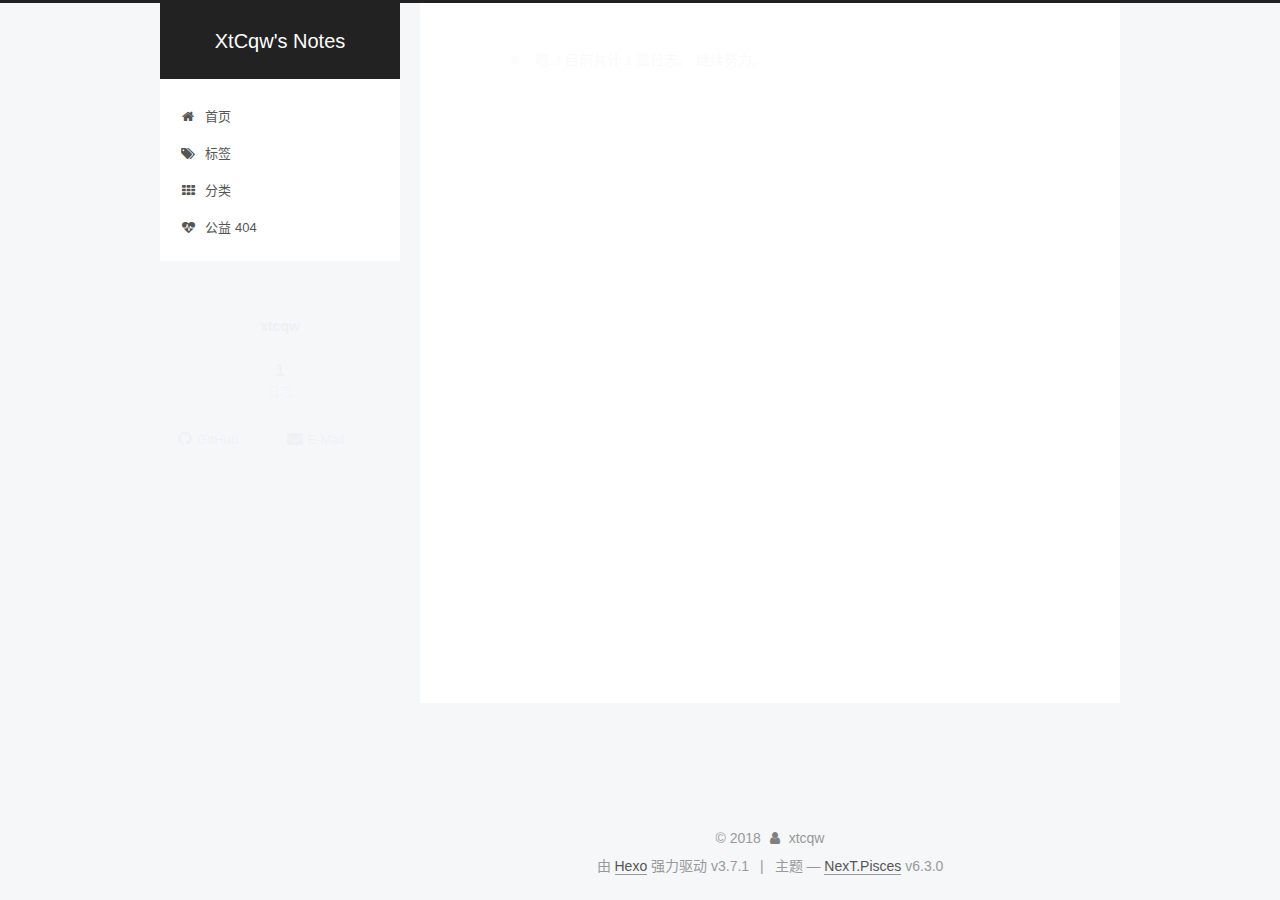
<file: archives/2018/index.html>
<!DOCTYPE html>












  


<html class="theme-next pisces use-motion" lang="zh-CN">
<head>
  <meta charset="UTF-8"/>
<meta http-equiv="X-UA-Compatible" content="IE=edge" />
<meta name="viewport" content="width=device-width, initial-scale=1, maximum-scale=2"/>
<meta name="theme-color" content="#222">












<meta http-equiv="Cache-Control" content="no-transform" />
<meta http-equiv="Cache-Control" content="no-siteapp" />






















<link href="/lib/font-awesome/css/font-awesome.min.css?v=4.6.2" rel="stylesheet" type="text/css" />

<link href="/css/main.css?v=6.3.0" rel="stylesheet" type="text/css" />


  <link rel="apple-touch-icon" sizes="180x180" href="/images/apple-touch-icon-next.png?v=6.3.0">


  <link rel="icon" type="image/png" sizes="32x32" href="/images/favicon-32x32-next.png?v=6.3.0">


  <link rel="icon" type="image/png" sizes="16x16" href="/images/favicon-16x16-next.png?v=6.3.0">


  <link rel="mask-icon" href="/images/logo.svg?v=6.3.0" color="#222">









<script type="text/javascript" id="hexo.configurations">
  var NexT = window.NexT || {};
  var CONFIG = {
    root: '/',
    scheme: 'Pisces',
    version: '6.3.0',
    sidebar: {"position":"left","display":"post","offset":12,"b2t":false,"scrollpercent":false,"onmobile":false},
    fancybox: false,
    fastclick: false,
    lazyload: false,
    tabs: true,
    motion: {"enable":true,"async":false,"transition":{"post_block":"fadeIn","post_header":"slideDownIn","post_body":"slideDownIn","coll_header":"slideLeftIn","sidebar":"slideUpIn"}},
    algolia: {
      applicationID: '',
      apiKey: '',
      indexName: '',
      hits: {"per_page":10},
      labels: {"input_placeholder":"Search for Posts","hits_empty":"We didn't find any results for the search: ${query}","hits_stats":"${hits} results found in ${time} ms"}
    }
  };
</script>


  




  <meta property="og:type" content="website">
<meta property="og:title" content="XtCqw&#39;s Notes">
<meta property="og:url" content="http://yoursite.com/archives/2018/index.html">
<meta property="og:site_name" content="XtCqw&#39;s Notes">
<meta property="og:locale" content="zh-CN">
<meta name="twitter:card" content="summary">
<meta name="twitter:title" content="XtCqw&#39;s Notes">






  <link rel="canonical" href="http://yoursite.com/archives/2018/"/>



<script type="text/javascript" id="page.configurations">
  CONFIG.page = {
    sidebar: "",
  };
</script>

  <title>归档 | XtCqw's Notes</title>
  









  <noscript>
  <style type="text/css">
    .use-motion .motion-element,
    .use-motion .brand,
    .use-motion .menu-item,
    .sidebar-inner,
    .use-motion .post-block,
    .use-motion .pagination,
    .use-motion .comments,
    .use-motion .post-header,
    .use-motion .post-body,
    .use-motion .collection-title { opacity: initial; }

    .use-motion .logo,
    .use-motion .site-title,
    .use-motion .site-subtitle {
      opacity: initial;
      top: initial;
    }

    .use-motion {
      .logo-line-before i { left: initial; }
      .logo-line-after i { right: initial; }
    }
  </style>
</noscript>

</head>

<body itemscope itemtype="http://schema.org/WebPage" lang="zh-CN">

  
  
    
  

  <div class="container sidebar-position-left page-archive">
    <div class="headband"></div>

    <header id="header" class="header" itemscope itemtype="http://schema.org/WPHeader">
      <div class="header-inner"><div class="site-brand-wrapper">
  <div class="site-meta ">
    

    <div class="custom-logo-site-title">
      <a href="/" class="brand" rel="start">
        <span class="logo-line-before"><i></i></span>
        <span class="site-title">XtCqw's Notes</span>
        <span class="logo-line-after"><i></i></span>
      </a>
    </div>
    
  </div>

  <div class="site-nav-toggle">
    <button aria-label="切换导航栏">
      <span class="btn-bar"></span>
      <span class="btn-bar"></span>
      <span class="btn-bar"></span>
    </button>
  </div>
</div>



<nav class="site-nav">
  
    <ul id="menu" class="menu">
      
        
        
        
          
          <li class="menu-item menu-item-home">
    <a href="/" rel="section">
      <i class="menu-item-icon fa fa-fw fa-home"></i> <br />首页</a>
  </li>
        
        
        
          
          <li class="menu-item menu-item-tags">
    <a href="/tags/" rel="section">
      <i class="menu-item-icon fa fa-fw fa-tags"></i> <br />标签</a>
  </li>
        
        
        
          
          <li class="menu-item menu-item-categories">
    <a href="/categories/" rel="section">
      <i class="menu-item-icon fa fa-fw fa-th"></i> <br />分类</a>
  </li>
        
        
        
          
          <li class="menu-item menu-item-commonweal">
    <a href="/404/" rel="section">
      <i class="menu-item-icon fa fa-fw fa-heartbeat"></i> <br />公益 404</a>
  </li>

      
      
    </ul>
  

  

  
</nav>



  



</div>
    </header>

    


    <main id="main" class="main">
      <div class="main-inner">
        <div class="content-wrap">
          
            

    
    
      
      
    
      
      
    
      
      
    
      
      
    
    

  


          
          <div id="content" class="content">
            

  
  
  
  <div class="post-block archive">
    <div id="posts" class="posts-collapse">
      <span class="archive-move-on"></span>

      
      <span class="archive-page-counter">
        
        
        
          
        
        嗯..! 目前共计 1 篇日志。 继续努力。
      </span>
      

      

        
        
        

        
          
          <div class="collection-title">
            <h1 class="archive-year" id="archive-year-2018">2018</h1>
          </div>
        
        

        

  <article class="post post-type-normal" itemscope itemtype="http://schema.org/Article">
    <header class="post-header">

      <h2 class="post-title">
        
            <a class="post-title-link" href="/2018/06/08/hello-world/" itemprop="url">
              
                <span itemprop="name">Hello World</span>
              
            </a>
        
      </h2>

      <div class="post-meta">
        <time class="post-time" itemprop="dateCreated"
              datetime="2018-06-08T14:25:40+08:00"
              content="2018-06-08" >
          06-08
        </time>
      </div>

    </header>
  </article>



      

    </div>
  </div>
  
  
  

  



          </div>
          

        </div>
        
          
  
  <div class="sidebar-toggle">
    <div class="sidebar-toggle-line-wrap">
      <span class="sidebar-toggle-line sidebar-toggle-line-first"></span>
      <span class="sidebar-toggle-line sidebar-toggle-line-middle"></span>
      <span class="sidebar-toggle-line sidebar-toggle-line-last"></span>
    </div>
  </div>

  <aside id="sidebar" class="sidebar">
    
    <div class="sidebar-inner">

      

      

      <section class="site-overview-wrap sidebar-panel sidebar-panel-active">
        <div class="site-overview">
          <div class="site-author motion-element" itemprop="author" itemscope itemtype="http://schema.org/Person">
            
              <p class="site-author-name" itemprop="name">xtcqw</p>
              <p class="site-description motion-element" itemprop="description"></p>
          </div>

          
            <nav class="site-state motion-element">
              
                <div class="site-state-item site-state-posts">
                
                  <a href="/archives">
                
                    <span class="site-state-item-count">1</span>
                    <span class="site-state-item-name">日志</span>
                  </a>
                </div>
              

              

              
            </nav>
          

          

          
            <div class="links-of-author motion-element">
              
                <span class="links-of-author-item">
                  <a href="https://github.com/xtcqw" target="_blank" title="GitHub"><i class="fa fa-fw fa-github"></i>GitHub</a>
                  
                </span>
              
                <span class="links-of-author-item">
                  <a href="mailto:275452995@qq.com" target="_blank" title="E-Mail"><i class="fa fa-fw fa-envelope"></i>E-Mail</a>
                  
                </span>
              
            </div>
          

          
          

          
          

          
            
          
          

        </div>
      </section>

      

      

    </div>
  </aside>


        
      </div>
    </main>

    <footer id="footer" class="footer">
      <div class="footer-inner">
        <div class="copyright">&copy; <span itemprop="copyrightYear">2018</span>
  <span class="with-love" id="animate">
    <i class="fa fa-user"></i>
  </span>
  <span class="author" itemprop="copyrightHolder">xtcqw</span>

  

  
</div>




  <div class="powered-by">由 <a class="theme-link" target="_blank" href="https://hexo.io">Hexo</a> 强力驱动 v3.7.1</div>



  <span class="post-meta-divider">|</span>



  <div class="theme-info">主题 &mdash; <a class="theme-link" target="_blank" href="https://github.com/theme-next/hexo-theme-next">NexT.Pisces</a> v6.3.0</div>




        








        
      </div>
    </footer>

    
      <div class="back-to-top">
        <i class="fa fa-arrow-up"></i>
        
      </div>
    

    

  </div>

  

<script type="text/javascript">
  if (Object.prototype.toString.call(window.Promise) !== '[object Function]') {
    window.Promise = null;
  }
</script>


























  
  
    <script type="text/javascript" src="/lib/jquery/index.js?v=2.1.3"></script>
  

  
  
    <script type="text/javascript" src="/lib/velocity/velocity.min.js?v=1.2.1"></script>
  

  
  
    <script type="text/javascript" src="/lib/velocity/velocity.ui.min.js?v=1.2.1"></script>
  


  


  <script type="text/javascript" src="/js/src/utils.js?v=6.3.0"></script>

  <script type="text/javascript" src="/js/src/motion.js?v=6.3.0"></script>



  
  


  <script type="text/javascript" src="/js/src/affix.js?v=6.3.0"></script>

  <script type="text/javascript" src="/js/src/schemes/pisces.js?v=6.3.0"></script>



  

  


  <script type="text/javascript" src="/js/src/bootstrap.js?v=6.3.0"></script>



  



	





  





  










  





  

  

  

  

  
  

  

  

  

  

  

</body>
</html>
</file>
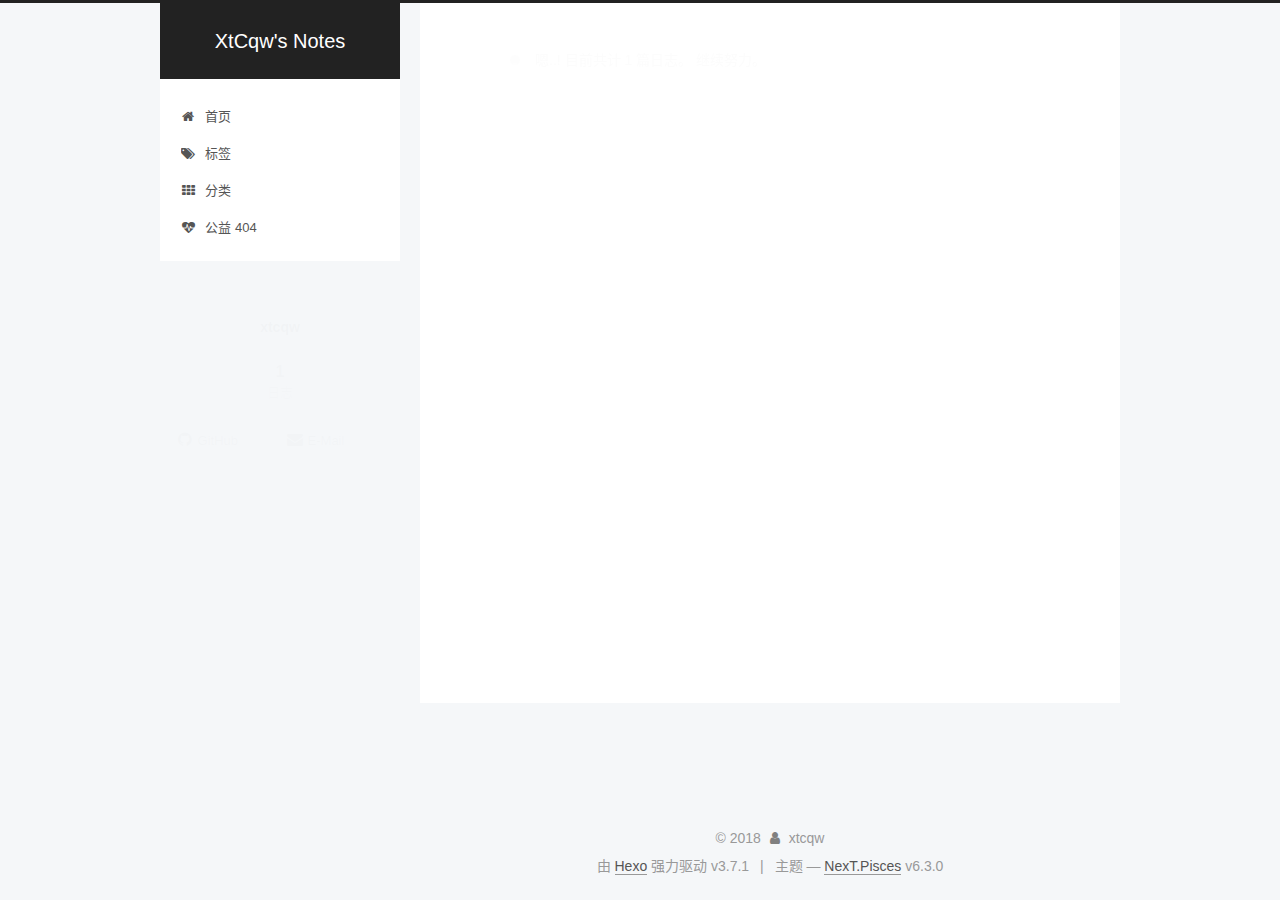
<file: archives/2018/06/index.html>
<!DOCTYPE html>












  


<html class="theme-next pisces use-motion" lang="zh-CN">
<head>
  <meta charset="UTF-8"/>
<meta http-equiv="X-UA-Compatible" content="IE=edge" />
<meta name="viewport" content="width=device-width, initial-scale=1, maximum-scale=2"/>
<meta name="theme-color" content="#222">












<meta http-equiv="Cache-Control" content="no-transform" />
<meta http-equiv="Cache-Control" content="no-siteapp" />






















<link href="/lib/font-awesome/css/font-awesome.min.css?v=4.6.2" rel="stylesheet" type="text/css" />

<link href="/css/main.css?v=6.3.0" rel="stylesheet" type="text/css" />


  <link rel="apple-touch-icon" sizes="180x180" href="/images/apple-touch-icon-next.png?v=6.3.0">


  <link rel="icon" type="image/png" sizes="32x32" href="/images/favicon-32x32-next.png?v=6.3.0">


  <link rel="icon" type="image/png" sizes="16x16" href="/images/favicon-16x16-next.png?v=6.3.0">


  <link rel="mask-icon" href="/images/logo.svg?v=6.3.0" color="#222">









<script type="text/javascript" id="hexo.configurations">
  var NexT = window.NexT || {};
  var CONFIG = {
    root: '/',
    scheme: 'Pisces',
    version: '6.3.0',
    sidebar: {"position":"left","display":"post","offset":12,"b2t":false,"scrollpercent":false,"onmobile":false},
    fancybox: false,
    fastclick: false,
    lazyload: false,
    tabs: true,
    motion: {"enable":true,"async":false,"transition":{"post_block":"fadeIn","post_header":"slideDownIn","post_body":"slideDownIn","coll_header":"slideLeftIn","sidebar":"slideUpIn"}},
    algolia: {
      applicationID: '',
      apiKey: '',
      indexName: '',
      hits: {"per_page":10},
      labels: {"input_placeholder":"Search for Posts","hits_empty":"We didn't find any results for the search: ${query}","hits_stats":"${hits} results found in ${time} ms"}
    }
  };
</script>


  




  <meta property="og:type" content="website">
<meta property="og:title" content="XtCqw&#39;s Notes">
<meta property="og:url" content="http://yoursite.com/archives/2018/06/index.html">
<meta property="og:site_name" content="XtCqw&#39;s Notes">
<meta property="og:locale" content="zh-CN">
<meta name="twitter:card" content="summary">
<meta name="twitter:title" content="XtCqw&#39;s Notes">






  <link rel="canonical" href="http://yoursite.com/archives/2018/06/"/>



<script type="text/javascript" id="page.configurations">
  CONFIG.page = {
    sidebar: "",
  };
</script>

  <title>归档 | XtCqw's Notes</title>
  









  <noscript>
  <style type="text/css">
    .use-motion .motion-element,
    .use-motion .brand,
    .use-motion .menu-item,
    .sidebar-inner,
    .use-motion .post-block,
    .use-motion .pagination,
    .use-motion .comments,
    .use-motion .post-header,
    .use-motion .post-body,
    .use-motion .collection-title { opacity: initial; }

    .use-motion .logo,
    .use-motion .site-title,
    .use-motion .site-subtitle {
      opacity: initial;
      top: initial;
    }

    .use-motion {
      .logo-line-before i { left: initial; }
      .logo-line-after i { right: initial; }
    }
  </style>
</noscript>

</head>

<body itemscope itemtype="http://schema.org/WebPage" lang="zh-CN">

  
  
    
  

  <div class="container sidebar-position-left page-archive">
    <div class="headband"></div>

    <header id="header" class="header" itemscope itemtype="http://schema.org/WPHeader">
      <div class="header-inner"><div class="site-brand-wrapper">
  <div class="site-meta ">
    

    <div class="custom-logo-site-title">
      <a href="/" class="brand" rel="start">
        <span class="logo-line-before"><i></i></span>
        <span class="site-title">XtCqw's Notes</span>
        <span class="logo-line-after"><i></i></span>
      </a>
    </div>
    
  </div>

  <div class="site-nav-toggle">
    <button aria-label="切换导航栏">
      <span class="btn-bar"></span>
      <span class="btn-bar"></span>
      <span class="btn-bar"></span>
    </button>
  </div>
</div>



<nav class="site-nav">
  
    <ul id="menu" class="menu">
      
        
        
        
          
          <li class="menu-item menu-item-home">
    <a href="/" rel="section">
      <i class="menu-item-icon fa fa-fw fa-home"></i> <br />首页</a>
  </li>
        
        
        
          
          <li class="menu-item menu-item-tags">
    <a href="/tags/" rel="section">
      <i class="menu-item-icon fa fa-fw fa-tags"></i> <br />标签</a>
  </li>
        
        
        
          
          <li class="menu-item menu-item-categories">
    <a href="/categories/" rel="section">
      <i class="menu-item-icon fa fa-fw fa-th"></i> <br />分类</a>
  </li>
        
        
        
          
          <li class="menu-item menu-item-commonweal">
    <a href="/404/" rel="section">
      <i class="menu-item-icon fa fa-fw fa-heartbeat"></i> <br />公益 404</a>
  </li>

      
      
    </ul>
  

  

  
</nav>



  



</div>
    </header>

    


    <main id="main" class="main">
      <div class="main-inner">
        <div class="content-wrap">
          
            

    
    
      
      
    
      
      
    
      
      
    
      
      
    
    

  


          
          <div id="content" class="content">
            

  
  
  
  <div class="post-block archive">
    <div id="posts" class="posts-collapse">
      <span class="archive-move-on"></span>

      
      <span class="archive-page-counter">
        
        
        
          
        
        嗯..! 目前共计 1 篇日志。 继续努力。
      </span>
      

      

        
        
        

        
          
          <div class="collection-title">
            <h1 class="archive-year" id="archive-year-2018">2018</h1>
          </div>
        
        

        

  <article class="post post-type-normal" itemscope itemtype="http://schema.org/Article">
    <header class="post-header">

      <h2 class="post-title">
        
            <a class="post-title-link" href="/2018/06/08/hello-world/" itemprop="url">
              
                <span itemprop="name">Hello World</span>
              
            </a>
        
      </h2>

      <div class="post-meta">
        <time class="post-time" itemprop="dateCreated"
              datetime="2018-06-08T14:25:40+08:00"
              content="2018-06-08" >
          06-08
        </time>
      </div>

    </header>
  </article>



      

    </div>
  </div>
  
  
  

  



          </div>
          

        </div>
        
          
  
  <div class="sidebar-toggle">
    <div class="sidebar-toggle-line-wrap">
      <span class="sidebar-toggle-line sidebar-toggle-line-first"></span>
      <span class="sidebar-toggle-line sidebar-toggle-line-middle"></span>
      <span class="sidebar-toggle-line sidebar-toggle-line-last"></span>
    </div>
  </div>

  <aside id="sidebar" class="sidebar">
    
    <div class="sidebar-inner">

      

      

      <section class="site-overview-wrap sidebar-panel sidebar-panel-active">
        <div class="site-overview">
          <div class="site-author motion-element" itemprop="author" itemscope itemtype="http://schema.org/Person">
            
              <p class="site-author-name" itemprop="name">xtcqw</p>
              <p class="site-description motion-element" itemprop="description"></p>
          </div>

          
            <nav class="site-state motion-element">
              
                <div class="site-state-item site-state-posts">
                
                  <a href="/archives">
                
                    <span class="site-state-item-count">1</span>
                    <span class="site-state-item-name">日志</span>
                  </a>
                </div>
              

              

              
            </nav>
          

          

          
            <div class="links-of-author motion-element">
              
                <span class="links-of-author-item">
                  <a href="https://github.com/xtcqw" target="_blank" title="GitHub"><i class="fa fa-fw fa-github"></i>GitHub</a>
                  
                </span>
              
                <span class="links-of-author-item">
                  <a href="mailto:275452995@qq.com" target="_blank" title="E-Mail"><i class="fa fa-fw fa-envelope"></i>E-Mail</a>
                  
                </span>
              
            </div>
          

          
          

          
          

          
            
          
          

        </div>
      </section>

      

      

    </div>
  </aside>


        
      </div>
    </main>

    <footer id="footer" class="footer">
      <div class="footer-inner">
        <div class="copyright">&copy; <span itemprop="copyrightYear">2018</span>
  <span class="with-love" id="animate">
    <i class="fa fa-user"></i>
  </span>
  <span class="author" itemprop="copyrightHolder">xtcqw</span>

  

  
</div>




  <div class="powered-by">由 <a class="theme-link" target="_blank" href="https://hexo.io">Hexo</a> 强力驱动 v3.7.1</div>



  <span class="post-meta-divider">|</span>



  <div class="theme-info">主题 &mdash; <a class="theme-link" target="_blank" href="https://github.com/theme-next/hexo-theme-next">NexT.Pisces</a> v6.3.0</div>




        








        
      </div>
    </footer>

    
      <div class="back-to-top">
        <i class="fa fa-arrow-up"></i>
        
      </div>
    

    

  </div>

  

<script type="text/javascript">
  if (Object.prototype.toString.call(window.Promise) !== '[object Function]') {
    window.Promise = null;
  }
</script>


























  
  
    <script type="text/javascript" src="/lib/jquery/index.js?v=2.1.3"></script>
  

  
  
    <script type="text/javascript" src="/lib/velocity/velocity.min.js?v=1.2.1"></script>
  

  
  
    <script type="text/javascript" src="/lib/velocity/velocity.ui.min.js?v=1.2.1"></script>
  


  


  <script type="text/javascript" src="/js/src/utils.js?v=6.3.0"></script>

  <script type="text/javascript" src="/js/src/motion.js?v=6.3.0"></script>



  
  


  <script type="text/javascript" src="/js/src/affix.js?v=6.3.0"></script>

  <script type="text/javascript" src="/js/src/schemes/pisces.js?v=6.3.0"></script>



  

  


  <script type="text/javascript" src="/js/src/bootstrap.js?v=6.3.0"></script>



  



	





  





  










  





  

  

  

  

  
  

  

  

  

  

  

</body>
</html>
</file>
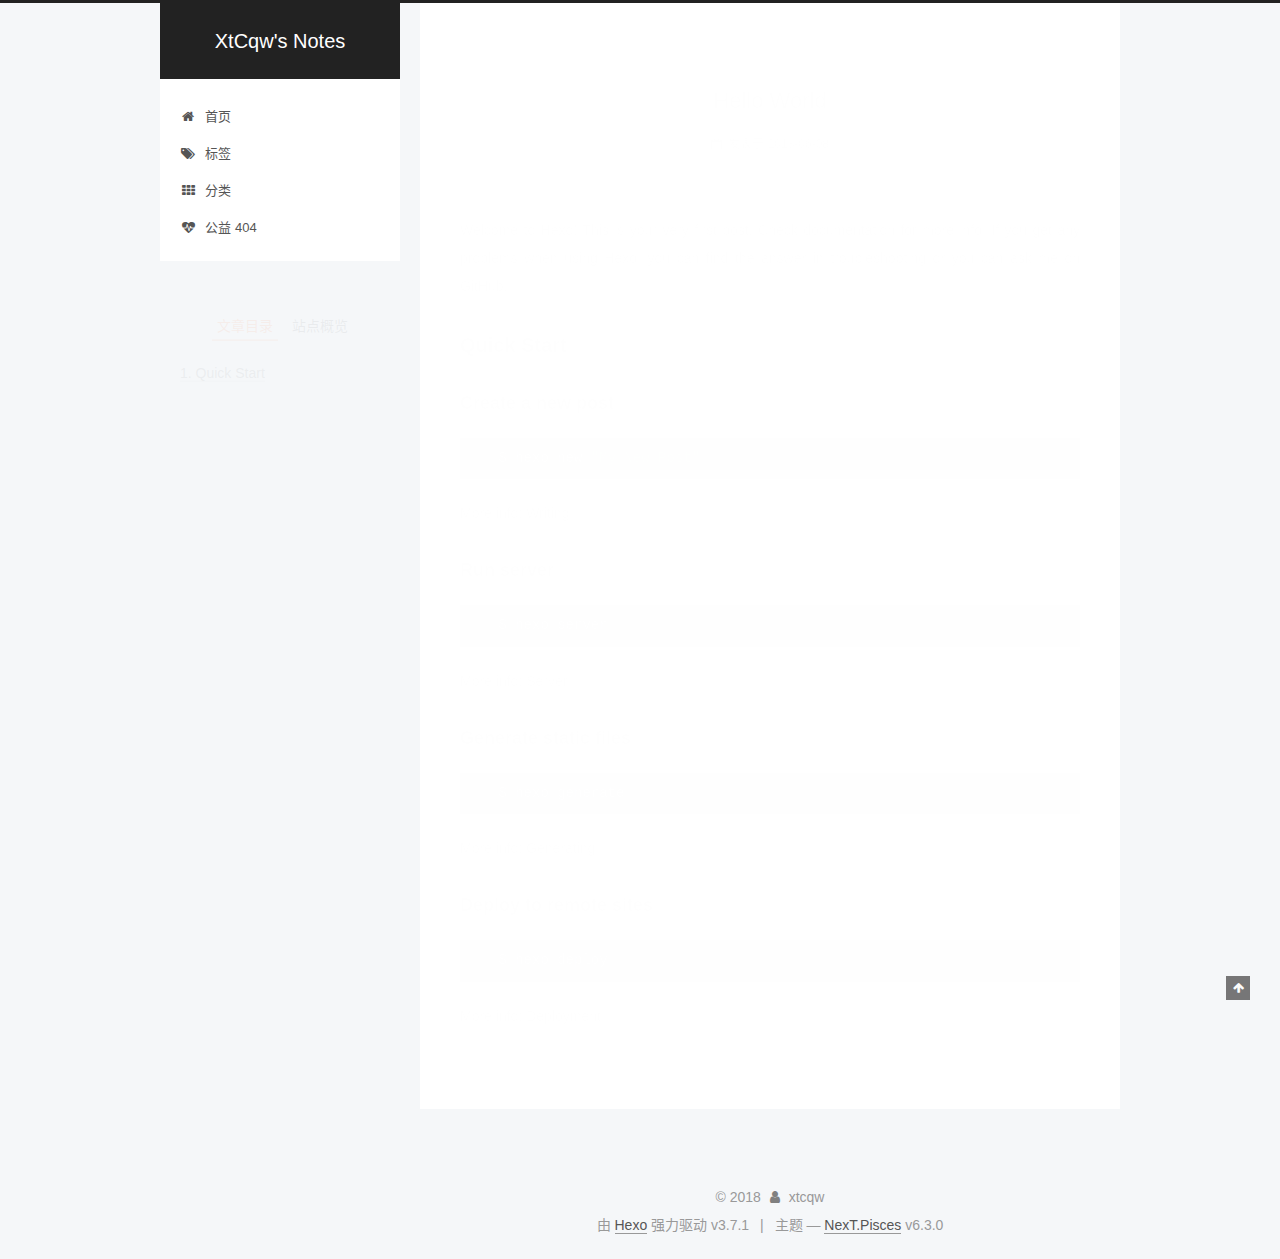
<file: 2018/06/08/hello-world/index.html>
<!DOCTYPE html>












  


<html class="theme-next pisces use-motion" lang="zh-CN">
<head>
  <meta charset="UTF-8"/>
<meta http-equiv="X-UA-Compatible" content="IE=edge" />
<meta name="viewport" content="width=device-width, initial-scale=1, maximum-scale=2"/>
<meta name="theme-color" content="#222">












<meta http-equiv="Cache-Control" content="no-transform" />
<meta http-equiv="Cache-Control" content="no-siteapp" />






















<link href="/lib/font-awesome/css/font-awesome.min.css?v=4.6.2" rel="stylesheet" type="text/css" />

<link href="/css/main.css?v=6.3.0" rel="stylesheet" type="text/css" />


  <link rel="apple-touch-icon" sizes="180x180" href="/images/apple-touch-icon-next.png?v=6.3.0">


  <link rel="icon" type="image/png" sizes="32x32" href="/images/favicon-32x32-next.png?v=6.3.0">


  <link rel="icon" type="image/png" sizes="16x16" href="/images/favicon-16x16-next.png?v=6.3.0">


  <link rel="mask-icon" href="/images/logo.svg?v=6.3.0" color="#222">









<script type="text/javascript" id="hexo.configurations">
  var NexT = window.NexT || {};
  var CONFIG = {
    root: '/',
    scheme: 'Pisces',
    version: '6.3.0',
    sidebar: {"position":"left","display":"post","offset":12,"b2t":false,"scrollpercent":false,"onmobile":false},
    fancybox: false,
    fastclick: false,
    lazyload: false,
    tabs: true,
    motion: {"enable":true,"async":false,"transition":{"post_block":"fadeIn","post_header":"slideDownIn","post_body":"slideDownIn","coll_header":"slideLeftIn","sidebar":"slideUpIn"}},
    algolia: {
      applicationID: '',
      apiKey: '',
      indexName: '',
      hits: {"per_page":10},
      labels: {"input_placeholder":"Search for Posts","hits_empty":"We didn't find any results for the search: ${query}","hits_stats":"${hits} results found in ${time} ms"}
    }
  };
</script>


  




  <meta name="description" content="Welcome to Hexo! This is your very first post. Check documentation for more info. If you get any problems when using Hexo, you can find the answer in troubleshooting or you can ask me on GitHub. Quick">
<meta property="og:type" content="article">
<meta property="og:title" content="Hello World">
<meta property="og:url" content="http://yoursite.com/2018/06/08/hello-world/index.html">
<meta property="og:site_name" content="XtCqw&#39;s Notes">
<meta property="og:description" content="Welcome to Hexo! This is your very first post. Check documentation for more info. If you get any problems when using Hexo, you can find the answer in troubleshooting or you can ask me on GitHub. Quick">
<meta property="og:locale" content="zh-CN">
<meta property="og:updated_time" content="2018-06-08T06:25:40.701Z">
<meta name="twitter:card" content="summary">
<meta name="twitter:title" content="Hello World">
<meta name="twitter:description" content="Welcome to Hexo! This is your very first post. Check documentation for more info. If you get any problems when using Hexo, you can find the answer in troubleshooting or you can ask me on GitHub. Quick">






  <link rel="canonical" href="http://yoursite.com/2018/06/08/hello-world/"/>



<script type="text/javascript" id="page.configurations">
  CONFIG.page = {
    sidebar: "",
  };
</script>

  <title>Hello World | XtCqw's Notes</title>
  









  <noscript>
  <style type="text/css">
    .use-motion .motion-element,
    .use-motion .brand,
    .use-motion .menu-item,
    .sidebar-inner,
    .use-motion .post-block,
    .use-motion .pagination,
    .use-motion .comments,
    .use-motion .post-header,
    .use-motion .post-body,
    .use-motion .collection-title { opacity: initial; }

    .use-motion .logo,
    .use-motion .site-title,
    .use-motion .site-subtitle {
      opacity: initial;
      top: initial;
    }

    .use-motion {
      .logo-line-before i { left: initial; }
      .logo-line-after i { right: initial; }
    }
  </style>
</noscript>

</head>

<body itemscope itemtype="http://schema.org/WebPage" lang="zh-CN">

  
  
    
  

  <div class="container sidebar-position-left page-post-detail">
    <div class="headband"></div>

    <header id="header" class="header" itemscope itemtype="http://schema.org/WPHeader">
      <div class="header-inner"><div class="site-brand-wrapper">
  <div class="site-meta ">
    

    <div class="custom-logo-site-title">
      <a href="/" class="brand" rel="start">
        <span class="logo-line-before"><i></i></span>
        <span class="site-title">XtCqw's Notes</span>
        <span class="logo-line-after"><i></i></span>
      </a>
    </div>
    
  </div>

  <div class="site-nav-toggle">
    <button aria-label="切换导航栏">
      <span class="btn-bar"></span>
      <span class="btn-bar"></span>
      <span class="btn-bar"></span>
    </button>
  </div>
</div>



<nav class="site-nav">
  
    <ul id="menu" class="menu">
      
        
        
        
          
          <li class="menu-item menu-item-home">
    <a href="/" rel="section">
      <i class="menu-item-icon fa fa-fw fa-home"></i> <br />首页</a>
  </li>
        
        
        
          
          <li class="menu-item menu-item-tags">
    <a href="/tags/" rel="section">
      <i class="menu-item-icon fa fa-fw fa-tags"></i> <br />标签</a>
  </li>
        
        
        
          
          <li class="menu-item menu-item-categories">
    <a href="/categories/" rel="section">
      <i class="menu-item-icon fa fa-fw fa-th"></i> <br />分类</a>
  </li>
        
        
        
          
          <li class="menu-item menu-item-commonweal">
    <a href="/404/" rel="section">
      <i class="menu-item-icon fa fa-fw fa-heartbeat"></i> <br />公益 404</a>
  </li>

      
      
    </ul>
  

  

  
</nav>



  



</div>
    </header>

    


    <main id="main" class="main">
      <div class="main-inner">
        <div class="content-wrap">
          
            

          
          <div id="content" class="content">
            

  <div id="posts" class="posts-expand">
    

  

  
  
  

  

  <article class="post post-type-normal" itemscope itemtype="http://schema.org/Article">
  
  
  
  <div class="post-block">
    <link itemprop="mainEntityOfPage" href="http://yoursite.com/2018/06/08/hello-world/">

    <span hidden itemprop="author" itemscope itemtype="http://schema.org/Person">
      <meta itemprop="name" content="xtcqw">
      <meta itemprop="description" content="">
      <meta itemprop="image" content="/images/avatar.gif">
    </span>

    <span hidden itemprop="publisher" itemscope itemtype="http://schema.org/Organization">
      <meta itemprop="name" content="XtCqw's Notes">
    </span>

    
      <header class="post-header">

        
        
          <h1 class="post-title" itemprop="name headline">Hello World
              
            
          </h1>
        

        <div class="post-meta">
          <span class="post-time">

            
            
            

            
              <span class="post-meta-item-icon">
                <i class="fa fa-calendar-o"></i>
              </span>
              
                <span class="post-meta-item-text">发表于</span>
              

              
                
              

              <time title="创建时间：2018-06-08 14:25:40" itemprop="dateCreated datePublished" datetime="2018-06-08T14:25:40+08:00">2018-06-08</time>
            

            
          </span>

          

          
            
          

          
          

          

          

          

        </div>
      </header>
    

    
    
    
    <div class="post-body" itemprop="articleBody">

      
      

      
        <p>Welcome to <a href="https://hexo.io/" target="_blank" rel="noopener">Hexo</a>! This is your very first post. Check <a href="https://hexo.io/docs/" target="_blank" rel="noopener">documentation</a> for more info. If you get any problems when using Hexo, you can find the answer in <a href="https://hexo.io/docs/troubleshooting.html" target="_blank" rel="noopener">troubleshooting</a> or you can ask me on <a href="https://github.com/hexojs/hexo/issues" target="_blank" rel="noopener">GitHub</a>.</p>
<h2 id="Quick-Start"><a href="#Quick-Start" class="headerlink" title="Quick Start"></a>Quick Start</h2><h3 id="Create-a-new-post"><a href="#Create-a-new-post" class="headerlink" title="Create a new post"></a>Create a new post</h3><figure class="highlight bash"><table><tr><td class="gutter"><pre><span class="line">1</span><br></pre></td><td class="code"><pre><span class="line">$ hexo new <span class="string">"My New Post"</span></span><br></pre></td></tr></table></figure>
<p>More info: <a href="https://hexo.io/docs/writing.html" target="_blank" rel="noopener">Writing</a></p>
<h3 id="Run-server"><a href="#Run-server" class="headerlink" title="Run server"></a>Run server</h3><figure class="highlight bash"><table><tr><td class="gutter"><pre><span class="line">1</span><br></pre></td><td class="code"><pre><span class="line">$ hexo server</span><br></pre></td></tr></table></figure>
<p>More info: <a href="https://hexo.io/docs/server.html" target="_blank" rel="noopener">Server</a></p>
<h3 id="Generate-static-files"><a href="#Generate-static-files" class="headerlink" title="Generate static files"></a>Generate static files</h3><figure class="highlight bash"><table><tr><td class="gutter"><pre><span class="line">1</span><br></pre></td><td class="code"><pre><span class="line">$ hexo generate</span><br></pre></td></tr></table></figure>
<p>More info: <a href="https://hexo.io/docs/generating.html" target="_blank" rel="noopener">Generating</a></p>
<h3 id="Deploy-to-remote-sites"><a href="#Deploy-to-remote-sites" class="headerlink" title="Deploy to remote sites"></a>Deploy to remote sites</h3><figure class="highlight bash"><table><tr><td class="gutter"><pre><span class="line">1</span><br></pre></td><td class="code"><pre><span class="line">$ hexo deploy</span><br></pre></td></tr></table></figure>
<p>More info: <a href="https://hexo.io/docs/deployment.html" target="_blank" rel="noopener">Deployment</a></p>

      
    </div>

    

    
    
    

    

    

    

    <footer class="post-footer">
      

      
      
      

      

      
      
    </footer>
  </div>
  
  
  
  </article>



    <div class="post-spread">
      
    </div>
  </div>


          </div>
          

  



        </div>
        
          
  
  <div class="sidebar-toggle">
    <div class="sidebar-toggle-line-wrap">
      <span class="sidebar-toggle-line sidebar-toggle-line-first"></span>
      <span class="sidebar-toggle-line sidebar-toggle-line-middle"></span>
      <span class="sidebar-toggle-line sidebar-toggle-line-last"></span>
    </div>
  </div>

  <aside id="sidebar" class="sidebar">
    
    <div class="sidebar-inner">

      

      
        <ul class="sidebar-nav motion-element">
          <li class="sidebar-nav-toc sidebar-nav-active" data-target="post-toc-wrap">
            文章目录
          </li>
          <li class="sidebar-nav-overview" data-target="site-overview-wrap">
            站点概览
          </li>
        </ul>
      

      <section class="site-overview-wrap sidebar-panel">
        <div class="site-overview">
          <div class="site-author motion-element" itemprop="author" itemscope itemtype="http://schema.org/Person">
            
              <p class="site-author-name" itemprop="name">xtcqw</p>
              <p class="site-description motion-element" itemprop="description"></p>
          </div>

          
            <nav class="site-state motion-element">
              
                <div class="site-state-item site-state-posts">
                
                  <a href="/archives">
                
                    <span class="site-state-item-count">1</span>
                    <span class="site-state-item-name">日志</span>
                  </a>
                </div>
              

              

              
            </nav>
          

          

          
            <div class="links-of-author motion-element">
              
                <span class="links-of-author-item">
                  <a href="https://github.com/xtcqw" target="_blank" title="GitHub"><i class="fa fa-fw fa-github"></i>GitHub</a>
                  
                </span>
              
                <span class="links-of-author-item">
                  <a href="mailto:275452995@qq.com" target="_blank" title="E-Mail"><i class="fa fa-fw fa-envelope"></i>E-Mail</a>
                  
                </span>
              
            </div>
          

          
          

          
          

          
            
          
          

        </div>
      </section>

      
      <!--noindex-->
        <section class="post-toc-wrap motion-element sidebar-panel sidebar-panel-active">
          <div class="post-toc">

            
              
            

            
              <div class="post-toc-content"><ol class="nav"><li class="nav-item nav-level-2"><a class="nav-link" href="#Quick-Start"><span class="nav-number">1.</span> <span class="nav-text">Quick Start</span></a><ol class="nav-child"><li class="nav-item nav-level-3"><a class="nav-link" href="#Create-a-new-post"><span class="nav-number">1.1.</span> <span class="nav-text">Create a new post</span></a></li><li class="nav-item nav-level-3"><a class="nav-link" href="#Run-server"><span class="nav-number">1.2.</span> <span class="nav-text">Run server</span></a></li><li class="nav-item nav-level-3"><a class="nav-link" href="#Generate-static-files"><span class="nav-number">1.3.</span> <span class="nav-text">Generate static files</span></a></li><li class="nav-item nav-level-3"><a class="nav-link" href="#Deploy-to-remote-sites"><span class="nav-number">1.4.</span> <span class="nav-text">Deploy to remote sites</span></a></li></ol></li></ol></div>
            

          </div>
        </section>
      <!--/noindex-->
      

      

    </div>
  </aside>


        
      </div>
    </main>

    <footer id="footer" class="footer">
      <div class="footer-inner">
        <div class="copyright">&copy; <span itemprop="copyrightYear">2018</span>
  <span class="with-love" id="animate">
    <i class="fa fa-user"></i>
  </span>
  <span class="author" itemprop="copyrightHolder">xtcqw</span>

  

  
</div>




  <div class="powered-by">由 <a class="theme-link" target="_blank" href="https://hexo.io">Hexo</a> 强力驱动 v3.7.1</div>



  <span class="post-meta-divider">|</span>



  <div class="theme-info">主题 &mdash; <a class="theme-link" target="_blank" href="https://github.com/theme-next/hexo-theme-next">NexT.Pisces</a> v6.3.0</div>




        








        
      </div>
    </footer>

    
      <div class="back-to-top">
        <i class="fa fa-arrow-up"></i>
        
      </div>
    

    

  </div>

  

<script type="text/javascript">
  if (Object.prototype.toString.call(window.Promise) !== '[object Function]') {
    window.Promise = null;
  }
</script>


























  
  
    <script type="text/javascript" src="/lib/jquery/index.js?v=2.1.3"></script>
  

  
  
    <script type="text/javascript" src="/lib/velocity/velocity.min.js?v=1.2.1"></script>
  

  
  
    <script type="text/javascript" src="/lib/velocity/velocity.ui.min.js?v=1.2.1"></script>
  


  


  <script type="text/javascript" src="/js/src/utils.js?v=6.3.0"></script>

  <script type="text/javascript" src="/js/src/motion.js?v=6.3.0"></script>



  
  


  <script type="text/javascript" src="/js/src/affix.js?v=6.3.0"></script>

  <script type="text/javascript" src="/js/src/schemes/pisces.js?v=6.3.0"></script>



  
  <script type="text/javascript" src="/js/src/scrollspy.js?v=6.3.0"></script>
<script type="text/javascript" src="/js/src/post-details.js?v=6.3.0"></script>



  


  <script type="text/javascript" src="/js/src/bootstrap.js?v=6.3.0"></script>



  



	





  





  










  





  

  

  

  

  
  

  

  

  

  

  

</body>
</html>
</file>
<file: css/main.css>
/* normalize.css v3.0.2 | MIT License | git.io/normalize */
html {
  font-family: sans-serif; /* 1 */
  -ms-text-size-adjust: 100%; /* 2 */
  -webkit-text-size-adjust: 100%; /* 2 */
}
body {
  margin: 0;
}
article,
aside,
details,
figcaption,
figure,
footer,
header,
hgroup,
main,
menu,
nav,
section,
summary {
  display: block;
}
audio,
canvas,
progress,
video {
  display: inline-block; /* 1 */
  vertical-align: baseline; /* 2 */
}
audio:not([controls]) {
  display: none;
  height: 0;
}
[hidden],
template {
  display: none;
}
a {
  background-color: transparent;
}
a:active,
a:hover {
  outline: 0;
}
abbr[title] {
  border-bottom: 1px dotted;
}
b,
strong {
  font-weight: bold;
}
dfn {
  font-style: italic;
}
h1 {
  font-size: 2em;
  margin: 0.67em 0;
}
mark {
  background: #ff0;
  color: #000;
}
small {
  font-size: 80%;
}
sub,
sup {
  font-size: 75%;
  line-height: 0;
  position: relative;
  vertical-align: baseline;
}
sup {
  top: -0.5em;
}
sub {
  bottom: -0.25em;
}
img {
  border: 0;
}
svg:not(:root) {
  overflow: hidden;
}
figure {
  margin: 1em 40px;
}
hr {
  -moz-box-sizing: content-box;
  box-sizing: content-box;
  height: 0;
}
pre {
  overflow: auto;
}
code,
kbd,
pre,
samp {
  font-family: monospace, monospace;
  font-size: 1em;
}
button,
input,
optgroup,
select,
textarea {
  color: inherit; /* 1 */
  font: inherit; /* 2 */
  margin: 0; /* 3 */
}
button {
  overflow: visible;
}
button,
select {
  text-transform: none;
}
button,
html input[type="button"],
input[type="reset"],
input[type="submit"] {
  -webkit-appearance: button; /* 2 */
  cursor: pointer; /* 3 */
}
button[disabled],
html input[disabled] {
  cursor: default;
}
button::-moz-focus-inner,
input::-moz-focus-inner {
  border: 0;
  padding: 0;
}
input {
  line-height: normal;
}
input[type="checkbox"],
input[type="radio"] {
  box-sizing: border-box; /* 1 */
  padding: 0; /* 2 */
}
input[type="number"]::-webkit-inner-spin-button,
input[type="number"]::-webkit-outer-spin-button {
  height: auto;
}
input[type="search"] {
  -webkit-appearance: textfield; /* 1 */
  -moz-box-sizing: content-box;
  -webkit-box-sizing: content-box; /* 2 */
  box-sizing: content-box;
}
input[type="search"]::-webkit-search-cancel-button,
input[type="search"]::-webkit-search-decoration {
  -webkit-appearance: none;
}
fieldset {
  border: 1px solid #c0c0c0;
  margin: 0 2px;
  padding: 0.35em 0.625em 0.75em;
}
legend {
  border: 0; /* 1 */
  padding: 0; /* 2 */
}
textarea {
  overflow: auto;
}
optgroup {
  font-weight: bold;
}
table {
  border-collapse: collapse;
  border-spacing: 0;
}
td,
th {
  padding: 0;
}
::selection {
  background: #262a30;
  color: #fff;
}
body {
  position: relative;
  font-family: 'Lato', "PingFang SC", "Microsoft YaHei", sans-serif;
  font-size: 14px;
  line-height: 2;
  color: #555;
  background: #f5f7f9;
}
@media (max-width: 767px) {
  body {
    padding-right: 0 !important;
  }
}
@media (min-width: 768px) and (max-width: 991px) {
  body {
    padding-right: 0 !important;
  }
}
@media (min-width: 1600px) {
  body {
    font-size: 16px;
  }
}
h1,
h2,
h3,
h4,
h5,
h6 {
  margin: 0;
  padding: 0;
  font-weight: bold;
  line-height: 1.5;
  font-family: 'Lato', "PingFang SC", "Microsoft YaHei", sans-serif;
}
h1,
h2,
h3,
h4,
h5,
h6 {
  margin: 20px 0 15px;
}
h1 {
  font-size: 22px;
}
@media (max-width: 767px) {
  h1 {
    font-size: 18px;
  }
}
h2 {
  font-size: 20px;
}
@media (max-width: 767px) {
  h2 {
    font-size: 16px;
  }
}
h3 {
  font-size: 18px;
}
@media (max-width: 767px) {
  h3 {
    font-size: 14px;
  }
}
h4 {
  font-size: 16px;
}
@media (max-width: 767px) {
  h4 {
    font-size: 12px;
  }
}
h5 {
  font-size: 14px;
}
@media (max-width: 767px) {
  h5 {
    font-size: 10px;
  }
}
h6 {
  font-size: 12px;
}
@media (max-width: 767px) {
  h6 {
    font-size: 8px;
  }
}
p {
  margin: 0 0 20px 0;
}
a {
  color: #555;
  text-decoration: none;
  outline: none;
  border-bottom: 1px solid #999;
  word-wrap: break-word;
}
a:hover {
  color: #222;
  border-bottom-color: #222;
}
blockquote {
  margin: 0;
  padding: 0;
}
img {
  display: block;
  margin: auto;
  max-width: 100%;
  height: auto;
}
hr {
  margin: 40px 0;
  height: 3px;
  border: none;
  background-color: #ddd;
  background-image: repeating-linear-gradient(-45deg, #fff, #fff 4px, transparent 4px, transparent 8px);
}
blockquote {
  padding: 0 15px;
  color: #666;
  border-left: 4px solid #ddd;
}
blockquote cite::before {
  content: "-";
  padding: 0 5px;
}
dt {
  font-weight: 700;
}
dd {
  margin: 0;
  padding: 0;
}
kbd {
  border: 1px solid #ccc;
  border-radius: 0.2em;
  box-shadow: 0.1em 0.1em 0.2em rgba(0,0,0,0.1);
  background-color: #f9f9f9;
  font-family: inherit;
  background-image: -webkit-linear-gradient(top, #eee, #fff, #eee);
  padding: 0.1em 0.3em;
  white-space: nowrap;
}
.text-left {
  text-align: left;
}
.text-center {
  text-align: center;
}
.text-right {
  text-align: right;
}
.text-justify {
  text-align: justify;
}
.text-nowrap {
  white-space: nowrap;
}
.text-lowercase {
  text-transform: lowercase;
}
.text-uppercase {
  text-transform: uppercase;
}
.text-capitalize {
  text-transform: capitalize;
}
.center-block {
  display: block;
  margin-left: auto;
  margin-right: auto;
}
.clearfix:before,
.clearfix:after {
  content: " ";
  display: table;
}
.clearfix:after {
  clear: both;
}
.pullquote {
  width: 45%;
}
.pullquote.left {
  float: left;
  margin-left: 5px;
  margin-right: 10px;
}
.pullquote.right {
  float: right;
  margin-left: 10px;
  margin-right: 5px;
}
.affix.affix.affix {
  position: fixed;
}
.translation {
  margin-top: -20px;
  font-size: 14px;
  color: #999;
}
.scrollbar-measure {
  width: 100px;
  height: 100px;
  overflow: scroll;
  position: absolute;
  top: -9999px;
}
.use-motion .motion-element {
  opacity: 0;
}
table {
  margin: 20px 0;
  width: 100%;
  border-collapse: collapse;
  border-spacing: 0;
  border: 1px solid #ddd;
  font-size: 14px;
  word-wrap: break-all;
}
table>tbody>tr:nth-of-type(odd) {
  background-color: #f9f9f9;
}
table>tbody>tr:hover {
  background-color: #f5f5f5;
}
caption,
th,
td {
  padding: 8px;
  text-align: left;
  vertical-align: middle;
  font-weight: normal;
}
th,
td {
  border-bottom: 3px solid #ddd;
  border-right: 1px solid #eee;
}
th {
  padding-bottom: 10px;
  font-weight: 700;
}
td {
  border-bottom-width: 1px;
}
html,
body {
  height: 100%;
}
.container {
  position: relative;
  min-height: 100%;
}
.header-inner {
  margin: 0 auto;
  padding: 100px 0 70px;
  width: 700px;
}
@media (min-width: 1600px) {
  .container .header-inner {
    width: 900px;
  }
}
.main {
  padding-bottom: 150px;
}
.main-inner {
  margin: 0 auto;
  width: 700px;
}
@media (min-width: 1600px) {
  .container .main-inner {
    width: 900px;
  }
}
.footer {
  position: absolute;
  left: 0;
  bottom: 0;
  width: 100%;
  min-height: 50px;
}
.footer-inner {
  box-sizing: border-box;
  margin: 20px auto;
  width: 700px;
}
@media (min-width: 1600px) {
  .container .footer-inner {
    width: 900px;
  }
}
pre,
.highlight {
  overflow: auto;
  margin: 20px 0;
  padding: 0;
  font-size: 14px;
  color: #fff;
  background: #002451;
  line-height: 1.6;
}
pre,
code {
  font-family: consolas, Menlo, "PingFang SC", "Microsoft YaHei", monospace;
}
code {
  padding: 2px 4px;
  word-wrap: break-word;
  color: #555;
  background: #eee;
  border-radius: 3px;
  font-size: 14px;
}
pre {
  padding: 10px;
}
pre code {
  padding: 0;
  color: #fff;
  background: none;
  text-shadow: none;
}
.highlight {
  border-radius: 1px;
}
.highlight pre {
  border: none;
  margin: 0;
  padding: 10px 0;
}
.highlight table {
  margin: 0;
  width: auto;
  border: none;
}
.highlight td {
  border: none;
  padding: 0;
}
.highlight figcaption {
  font-size: 1em;
  color: #fff;
  line-height: 1em;
  margin-bottom: 1em;
  margin: 0em;
  padding: 0.5em;
  background: #eee;
  border-bottom: 1px solid #e9e9e9;
}
.highlight figcaption:before,
.highlight figcaption:after {
  content: " ";
  display: table;
}
.highlight figcaption:after {
  clear: both;
}
.highlight figcaption a {
  float: right;
  color: #fff;
}
.highlight figcaption a:hover {
  border-bottom-color: #fff;
}
.highlight .gutter pre {
  padding-left: 10px;
  padding-right: 10px;
  color: #7285b7;
  text-align: right;
  background-color: #000e20;
}
.highlight .code pre {
  width: 100%;
  padding-left: 10px;
  padding-right: 10px;
  background-color: #002451;
}
.highlight .line {
  height: 20px;
}
.gutter {
  -webkit-user-select: none;
  -moz-user-select: none;
  -ms-user-select: none;
  user-select: none;
}
.gist table {
  width: auto;
}
.gist table td {
  border: none;
}
pre .deletion {
  background: #008000;
}
pre .addition {
  background: #800000;
}
pre .meta {
  color: #ebbbff;
}
pre .comment {
  color: #7285b7;
}
pre .variable,
pre .attribute,
pre .tag,
pre .regexp,
pre .ruby .constant,
pre .xml .tag .title,
pre .xml .pi,
pre .xml .doctype,
pre .html .doctype,
pre .css .id,
pre .css .class,
pre .css .pseudo {
  color: #ff9da4;
}
pre .number,
pre .preprocessor,
pre .built_in,
pre .literal,
pre .params,
pre .constant,
pre .command {
  color: #ffc58f;
}
pre .ruby .class .title,
pre .css .rules .attribute,
pre .string,
pre .value,
pre .inheritance,
pre .header,
pre .ruby .symbol,
pre .xml .cdata,
pre .special,
pre .number,
pre .formula {
  color: #d1f1a9;
}
pre .title,
pre .css .hexcolor {
  color: #9ff;
}
pre .function,
pre .python .decorator,
pre .python .title,
pre .ruby .function .title,
pre .ruby .title .keyword,
pre .perl .sub,
pre .javascript .title,
pre .coffeescript .title {
  color: #bbdaff;
}
pre .keyword,
pre .javascript .function {
  color: #ebbbff;
}
.full-image.full-image.full-image.full-image {
  border: none;
  max-width: 100%;
  width: auto;
  margin: 20px auto 25px;
}
.blockquote-center,
.page-home .post-type-quote blockquote,
.page-post-detail .post-type-quote blockquote {
  position: relative;
  margin: 40px 0;
  padding: 0;
  border-left: none;
  text-align: center;
}
.blockquote-center::before,
.page-home .post-type-quote blockquote::before,
.page-post-detail .post-type-quote blockquote::before,
.blockquote-center::after,
.page-home .post-type-quote blockquote::after,
.page-post-detail .post-type-quote blockquote::after {
  position: absolute;
  content: ' ';
  display: block;
  width: 100%;
  height: 24px;
  opacity: 0.2;
  background-repeat: no-repeat;
  background-position: 0 -6px;
  background-size: 22px 22px;
}
.blockquote-center::before,
.page-home .post-type-quote blockquote::before,
.page-post-detail .post-type-quote blockquote::before {
  top: -20px;
  background-image: url("../images/quote-l.svg");
  border-top: 1px solid #ccc;
}
.blockquote-center::after,
.page-home .post-type-quote blockquote::after,
.page-post-detail .post-type-quote blockquote::after {
  bottom: -20px;
  background-image: url("../images/quote-r.svg");
  border-bottom: 1px solid #ccc;
  background-position: 100% 8px;
}
.blockquote-center p,
.page-home .post-type-quote blockquote p,
.page-post-detail .post-type-quote blockquote p,
.blockquote-center div,
.page-home .post-type-quote blockquote div,
.page-post-detail .post-type-quote blockquote div {
  text-align: center;
}
.post .post-body .group-picture img {
  box-sizing: border-box;
  padding: 0 3px;
  border: none;
}
.post .group-picture-row {
  overflow: hidden;
  margin-top: 6px;
}
.post .group-picture-row:first-child {
  margin-top: 0;
}
.post .group-picture-column {
  float: left;
}
.page-post-detail .post-body .group-picture-column {
  float: none;
  margin-top: 10px;
  width: auto !important;
}
.page-post-detail .post-body .group-picture-column img {
  margin: 0 auto;
}
.page-archive .group-picture-container {
  overflow: hidden;
}
.page-archive .group-picture-row {
  float: left;
}
.page-archive .group-picture-row:first-child {
  margin-top: 6px;
}
.page-archive .group-picture-column {
  max-width: 150px;
  max-height: 150px;
}
.post-body .note {
  position: relative;
  padding: 15px;
  margin-bottom: 20px;
  border: 1px solid #eee;
  border-left-width: 5px;
  border-radius: 3px;
}
.post-body .note h2,
.post-body .note h3,
.post-body .note h4,
.post-body .note h5,
.post-body .note h6 {
  margin-top: 0;
  margin-bottom: 0;
  border-bottom: initial;
  padding-top: 0 !important;
}
.post-body .note p:first-child,
.post-body .note ul:first-child,
.post-body .note ol:first-child,
.post-body .note table:first-child,
.post-body .note pre:first-child,
.post-body .note blockquote:first-child {
  margin-top: 0;
}
.post-body .note p:last-child,
.post-body .note ul:last-child,
.post-body .note ol:last-child,
.post-body .note table:last-child,
.post-body .note pre:last-child,
.post-body .note blockquote:last-child {
  margin-bottom: 0;
}
.post-body .note.default {
  border-left-color: #777;
}
.post-body .note.default h2,
.post-body .note.default h3,
.post-body .note.default h4,
.post-body .note.default h5,
.post-body .note.default h6 {
  color: #777;
}
.post-body .note.primary {
  border-left-color: #6f42c1;
}
.post-body .note.primary h2,
.post-body .note.primary h3,
.post-body .note.primary h4,
.post-body .note.primary h5,
.post-body .note.primary h6 {
  color: #6f42c1;
}
.post-body .note.info {
  border-left-color: #428bca;
}
.post-body .note.info h2,
.post-body .note.info h3,
.post-body .note.info h4,
.post-body .note.info h5,
.post-body .note.info h6 {
  color: #428bca;
}
.post-body .note.success {
  border-left-color: #5cb85c;
}
.post-body .note.success h2,
.post-body .note.success h3,
.post-body .note.success h4,
.post-body .note.success h5,
.post-body .note.success h6 {
  color: #5cb85c;
}
.post-body .note.warning {
  border-left-color: #f0ad4e;
}
.post-body .note.warning h2,
.post-body .note.warning h3,
.post-body .note.warning h4,
.post-body .note.warning h5,
.post-body .note.warning h6 {
  color: #f0ad4e;
}
.post-body .note.danger {
  border-left-color: #d9534f;
}
.post-body .note.danger h2,
.post-body .note.danger h3,
.post-body .note.danger h4,
.post-body .note.danger h5,
.post-body .note.danger h6 {
  color: #d9534f;
}
.post-body .label {
  display: inline;
  padding: 0 2px;
  white-space: nowrap;
}
.post-body .label.default {
  background-color: #f0f0f0;
}
.post-body .label.primary {
  background-color: #efe6f7;
}
.post-body .label.info {
  background-color: #e5f2f8;
}
.post-body .label.success {
  background-color: #e7f4e9;
}
.post-body .label.warning {
  background-color: #fcf6e1;
}
.post-body .label.danger {
  background-color: #fae8eb;
}
.post-body .tabs {
  position: relative;
  display: block;
  margin-bottom: 20px;
  padding-top: 10px;
}
.post-body .tabs ul.nav-tabs {
  margin: 0;
  padding: 0;
  display: flex;
  margin-bottom: -1px;
}
@media (max-width: 413px) {
  .post-body .tabs ul.nav-tabs {
    display: block;
    margin-bottom: 5px;
  }
}
.post-body .tabs ul.nav-tabs li.tab {
  list-style-type: none !important;
  margin: 0 0.25em 0 0;
  border-top: 3px solid transparent;
  border-left: 1px solid transparent;
  border-right: 1px solid transparent;
}
@media (max-width: 413px) {
  .post-body .tabs ul.nav-tabs li.tab {
    margin: initial;
    border-top: 1px solid transparent;
    border-left: 3px solid transparent;
    border-right: 1px solid transparent;
    border-bottom: 1px solid transparent;
  }
}
.post-body .tabs ul.nav-tabs li.tab a {
  outline: 0;
  border-bottom: initial;
  display: block;
  line-height: 1.8em;
  padding: 0.25em 0.75em;
  transition-duration: 0.2s;
  transition-timing-function: ease-out;
  transition-delay: 0s;
}
.post-body .tabs ul.nav-tabs li.tab a i {
  width: 1.285714285714286em;
}
.post-body .tabs ul.nav-tabs li.tab.active {
  border-top: 3px solid #fc6423;
  border-left: 1px solid #ddd;
  border-right: 1px solid #ddd;
  background-color: #fff;
}
@media (max-width: 413px) {
  .post-body .tabs ul.nav-tabs li.tab.active {
    border-top: 1px solid #ddd;
    border-left: 3px solid #fc6423;
    border-right: 1px solid #ddd;
    border-bottom: 1px solid #ddd;
  }
}
.post-body .tabs ul.nav-tabs li.tab.active a {
  cursor: default;
  color: #555;
}
.post-body .tabs .tab-content {
  background-color: #fff;
}
.post-body .tabs .tab-content .tab-pane {
  border: 1px solid #ddd;
  padding: 20px 20px 0 20px;
}
.post-body .tabs .tab-content .tab-pane:not(.active) {
  display: none !important;
}
.post-body .tabs .tab-content .tab-pane.active {
  display: block !important;
}
.btn {
  display: inline-block;
  padding: 0 20px;
  font-size: 14px;
  color: #555;
  background: #fff;
  border: 2px solid #555;
  text-decoration: none;
  border-radius: 2px;
  transition-property: background-color;
  transition-duration: 0.2s;
  transition-timing-function: ease-in-out;
  transition-delay: 0s;
  line-height: 2;
}
.btn:hover {
  border-color: #222;
  color: #fff;
  background: #222;
}
.btn +.btn {
  margin: 0 0 8px 8px;
}
.btn .fa-fw {
  width: 1.285714285714286em;
  text-align: left;
}
.btn-bar {
  display: block;
  width: 22px;
  height: 2px;
  background: #555;
  border-radius: 1px;
}
.btn-bar+.btn-bar {
  margin-top: 4px;
}
.pagination {
  margin: 120px 0 40px;
  text-align: center;
  border-top: 1px solid #eee;
}
.page-number-basic,
.pagination .prev,
.pagination .next,
.pagination .page-number,
.pagination .space {
  display: inline-block;
  position: relative;
  top: -1px;
  margin: 0 10px;
  padding: 0 11px;
}
@media (max-width: 767px) {
  .page-number-basic,
  .pagination .prev,
  .pagination .next,
  .pagination .page-number,
  .pagination .space {
    margin: 0 5px;
  }
}
.pagination .prev,
.pagination .next,
.pagination .page-number {
  border-bottom: 0;
  border-top: 1px solid #eee;
  transition-property: border-color;
  transition-duration: 0.2s;
  transition-timing-function: ease-in-out;
  transition-delay: 0s;
}
.pagination .prev:hover,
.pagination .next:hover,
.pagination .page-number:hover {
  border-top-color: #222;
}
.pagination .space {
  padding: 0;
  margin: 0;
}
.pagination .prev {
  margin-left: 0;
}
.pagination .next {
  margin-right: 0;
}
.pagination .page-number.current {
  color: #fff;
  background: #ccc;
  border-top-color: #ccc;
}
@media (max-width: 767px) {
  .pagination {
    border-top: none;
  }
  .pagination .prev,
  .pagination .next,
  .pagination .page-number {
    margin-bottom: 10px;
    border-top: 0;
    border-bottom: 1px solid #eee;
    padding: 0 10px;
  }
  .pagination .prev:hover,
  .pagination .next:hover,
  .pagination .page-number:hover {
    border-bottom-color: #222;
  }
}
.comments {
  margin: 60px 20px 0;
}
.tag-cloud {
  text-align: center;
}
.tag-cloud a {
  display: inline-block;
  margin: 10px;
}
.back-to-top {
  box-sizing: border-box;
  position: fixed;
  bottom: -100px;
  right: 30px;
  z-index: 1050;
  padding: 0 6px;
  width: 24px;
  background: #222;
  font-size: 12px;
  opacity: 0.6;
  color: #fff;
  cursor: pointer;
  text-align: center;
  -webkit-transform: translateZ(0);
  transition-property: bottom;
  transition-duration: 0.2s;
  transition-timing-function: ease-in-out;
  transition-delay: 0s;
}
@media (min-width: 768px) and (max-width: 991px) {
  .back-to-top {
    display: none !important;
  }
}
@media (max-width: 767px) {
  .back-to-top {
    display: none !important;
  }
}
.back-to-top.back-to-top-on {
  bottom: 30px;
}
.header {
  background: transparent;
}
.header-inner {
  position: relative;
}
.headband {
  height: 3px;
  background: #222;
}
.site-meta {
  margin: 0;
  text-align: center;
}
@media (max-width: 767px) {
  .site-meta {
    text-align: center;
  }
}
.brand {
  position: relative;
  display: inline-block;
  padding: 0 40px;
  color: #fff;
  background: #222;
  border-bottom: none;
}
.brand:hover {
  color: #fff;
}
.logo {
  display: inline-block;
  margin-right: 5px;
  line-height: 36px;
  vertical-align: top;
}
.site-title {
  display: inline-block;
  vertical-align: top;
  line-height: 36px;
  font-size: 20px;
  font-weight: normal;
  font-family: 'Lato', "PingFang SC", "Microsoft YaHei", sans-serif;
}
.site-subtitle {
  margin-top: 10px;
  font-size: 13px;
  color: #ddd;
}
.use-motion .brand {
  opacity: 0;
}
.use-motion .logo,
.use-motion .site-title,
.use-motion .site-subtitle {
  opacity: 0;
  position: relative;
  top: -10px;
}
.site-nav-toggle {
  display: none;
  position: absolute;
  top: 10px;
  left: 10px;
}
@media (max-width: 767px) {
  .site-nav-toggle {
    display: block;
  }
}
.site-nav-toggle button {
  margin-top: 2px;
  padding: 9px 10px;
  background: transparent;
  border: none;
}
@media (max-width: 767px) {
  .site-nav {
    display: none;
    margin: 0 -10px;
    padding: 0 10px;
    clear: both;
    border-top: 1px solid #ddd;
  }
}
@media (min-width: 768px) and (max-width: 991px) {
  .site-nav {
    display: block !important;
  }
}
@media (min-width: 992px) {
  .site-nav {
    display: block !important;
  }
}
.menu {
  margin-top: 20px;
  padding-left: 0;
  text-align: center;
}
.menu .menu-item {
  display: inline-block;
  margin: 0 10px;
  list-style: none;
}
@media screen and (max-width: 767px) {
  .menu .menu-item {
    margin-top: 10px;
  }
}
.menu .menu-item a {
  display: block;
  font-size: 13px;
  line-height: inherit;
  border-bottom: 1px solid transparent;
  transition-property: border-color;
  transition-duration: 0.2s;
  transition-timing-function: ease-in-out;
  transition-delay: 0s;
}
.menu .menu-item a:hover,
.menu-item-active a {
  border-bottom-color: #222;
}
.menu .menu-item .fa {
  margin-right: 5px;
}
.use-motion .menu-item {
  opacity: 0;
}
.post-body {
  font-family: 'Lato', "PingFang SC", "Microsoft YaHei", sans-serif;
}
@media (max-width: 767px) {
  .post-body {
    word-break: break-word;
  }
}
.post-body .fancybox img {
  display: block !important;
  margin: 0 auto;
  cursor: pointer;
  cursor: zoom-in;
  cursor: -webkit-zoom-in;
}
.post-body .image-caption,
.post-body .figure .caption {
  margin: -20px auto 15px;
  text-align: center;
  font-size: 14px;
  color: #999;
  font-weight: bold;
  line-height: 1;
}
.post-sticky-flag {
  display: inline-block;
  font-size: 16px;
  -ms-transform: rotate(30deg);
  -webkit-transform: rotate(30deg);
  -moz-transform: rotate(30deg);
  -ms-transform: rotate(30deg);
  -o-transform: rotate(30deg);
  transform: rotate(30deg);
}
.use-motion .post-block,
.use-motion .pagination,
.use-motion .comments {
  opacity: 0;
}
.use-motion .post-header {
  opacity: 0;
}
.use-motion .post-body {
  opacity: 0;
}
.use-motion .collection-title {
  opacity: 0;
}
.posts-expand {
  padding-top: 40px;
}
@media (max-width: 767px) {
  .posts-expand {
    margin: 0 20px;
  }
  .post-body pre .gutter pre {
    padding-right: 10px;
  }
  .post-body .highlight {
    margin-left: 0px;
    margin-right: 0px;
    padding: 0;
  }
  .post-body .highlight .gutter pre {
    padding-right: 10px;
  }
}
@media (min-width: 992px) {
  .posts-expand .post-body {
    text-align: justify;
  }
}
.posts-expand .post-body h2,
.posts-expand .post-body h3,
.posts-expand .post-body h4,
.posts-expand .post-body h5,
.posts-expand .post-body h6 {
  padding-top: 10px;
}
.posts-expand .post-body h2 .header-anchor,
.posts-expand .post-body h3 .header-anchor,
.posts-expand .post-body h4 .header-anchor,
.posts-expand .post-body h5 .header-anchor,
.posts-expand .post-body h6 .header-anchor {
  float: right;
  margin-left: 10px;
  color: #ccc;
  border-bottom-style: none;
  visibility: hidden;
}
.posts-expand .post-body h2 .header-anchor:hover,
.posts-expand .post-body h3 .header-anchor:hover,
.posts-expand .post-body h4 .header-anchor:hover,
.posts-expand .post-body h5 .header-anchor:hover,
.posts-expand .post-body h6 .header-anchor:hover {
  color: inherit;
}
.posts-expand .post-body h2:hover .header-anchor,
.posts-expand .post-body h3:hover .header-anchor,
.posts-expand .post-body h4:hover .header-anchor,
.posts-expand .post-body h5:hover .header-anchor,
.posts-expand .post-body h6:hover .header-anchor {
  visibility: visible;
}
.posts-expand .post-body ul li {
  list-style: circle;
}
.posts-expand .post-body img {
  box-sizing: border-box;
  margin: auto;
  padding: 3px;
  border: 1px solid #ddd;
}
.posts-expand .post-body .fancybox img {
  margin: 0 auto 25px;
}
.posts-expand .post-body img {
  margin: 0 auto 25px;
}
@media (max-width: 767px) {
  .posts-collapse {
    margin: 0 20px;
  }
  .posts-collapse .post-title,
  .posts-collapse .post-meta {
    display: block;
    width: auto;
    text-align: left;
  }
}
.posts-collapse {
  position: relative;
  z-index: 1010;
  margin-left: 55px;
}
.posts-collapse::after {
  content: " ";
  position: absolute;
  top: 20px;
  left: 0;
  margin-left: -2px;
  width: 4px;
  height: 100%;
  background: #f5f5f5;
  z-index: -1;
}
@media (max-width: 767px) {
  .posts-collapse {
    margin: 0 20px;
  }
}
.posts-collapse .collection-title {
  position: relative;
  margin: 60px 0;
}
.posts-collapse .collection-title h1,
.posts-collapse .collection-title h2 {
  margin-left: 20px;
}
.posts-collapse .collection-title small {
  color: #bbb;
  margin-left: 5px;
}
.posts-collapse .collection-title::before {
  content: " ";
  position: absolute;
  left: 0;
  top: 50%;
  margin-left: -4px;
  margin-top: -4px;
  width: 8px;
  height: 8px;
  background: #bbb;
  border-radius: 50%;
}
.posts-collapse .post {
  margin: 30px 0;
}
.posts-collapse .post-header {
  position: relative;
  transition-duration: 0.2s;
  transition-timing-function: ease-in-out;
  transition-delay: 0s;
  transition-property: border;
  border-bottom: 1px dashed #ccc;
}
.posts-collapse .post-header::before {
  content: " ";
  position: absolute;
  left: 0;
  top: 12px;
  width: 6px;
  height: 6px;
  margin-left: -4px;
  background: #bbb;
  border-radius: 50%;
  border: 1px solid #fff;
  transition-duration: 0.2s;
  transition-timing-function: ease-in-out;
  transition-delay: 0s;
  transition-property: background;
}
.posts-collapse .post-header:hover {
  border-bottom-color: #666;
}
.posts-collapse .post-header:hover::before {
  background: #222;
}
.posts-collapse .post-meta {
  position: absolute;
  font-size: 12px;
  left: 20px;
  top: 5px;
}
.posts-collapse .post-comments-count {
  display: none;
}
.posts-collapse .post-title {
  margin-left: 60px;
  font-size: 16px;
  font-weight: normal;
  line-height: inherit;
}
.posts-collapse .post-title::after {
  margin-left: 3px;
  opacity: 0.6;
}
.posts-collapse .post-title a {
  color: #666;
  border-bottom: none;
}
.page-home .post-type-quote .post-header,
.page-post-detail .post-type-quote .post-header,
.page-home .post-type-quote .post-tags,
.page-post-detail .post-type-quote .post-tags {
  display: none;
}
.posts-expand .post-title {
  text-align: center;
  word-break: break-word;
  font-weight: 400;
}
.posts-expand .post-title-link {
  display: inline-block;
  position: relative;
  color: #555;
  border-bottom: none;
  line-height: 1.2;
  vertical-align: top;
}
.posts-expand .post-title-link::before {
  content: "";
  position: absolute;
  width: 100%;
  height: 2px;
  bottom: 0;
  left: 0;
  background-color: #000;
  visibility: hidden;
  -webkit-transform: scaleX(0);
  -moz-transform: scaleX(0);
  -ms-transform: scaleX(0);
  -o-transform: scaleX(0);
  transform: scaleX(0);
  transition-duration: 0.2s;
  transition-timing-function: ease-in-out;
  transition-delay: 0s;
}
.posts-expand .post-title-link:hover::before {
  visibility: visible;
  -webkit-transform: scaleX(1);
  -moz-transform: scaleX(1);
  -ms-transform: scaleX(1);
  -o-transform: scaleX(1);
  transform: scaleX(1);
}
.posts-expand .post-title-link .fa {
  font-size: 16px;
}
.posts-expand .post-meta {
  margin: 3px 0 60px 0;
  color: #999;
  font-family: 'Lato', "PingFang SC", "Microsoft YaHei", sans-serif;
  font-size: 12px;
  text-align: center;
}
.posts-expand .post-meta .post-category-list {
  display: inline-block;
  margin: 0;
  padding: 3px;
}
.posts-expand .post-meta .post-category-list-link {
  color: #999;
}
.posts-expand .post-meta .post-description {
  font-size: 14px;
  margin-top: 2px;
}
.posts-expand .post-meta time {
  border-bottom: 1px dashed #999;
  cursor: help;
}
.post-meta-divider {
  margin: 0 0.5em;
}
.post-meta-item-icon {
  margin-right: 3px;
}
@media (min-width: 768px) and (max-width: 991px) {
  .post-meta-item-icon {
    display: inline-block;
  }
}
@media (max-width: 767px) {
  .post-meta-item-icon {
    display: inline-block;
  }
}
@media (min-width: 768px) and (max-width: 991px) {
  .post-meta-item-text {
    display: none;
  }
}
@media (max-width: 767px) {
  .post-meta-item-text {
    display: none;
  }
}
.post-button {
  margin-top: 40px;
}
.posts-expand .post-tags {
  margin-top: 40px;
  text-align: center;
}
.posts-expand .post-tags a {
  display: inline-block;
  margin-right: 10px;
  font-size: 13px;
}
.post-nav {
  display: table;
  margin-top: 15px;
  width: 100%;
  border-top: 1px solid #eee;
}
.post-nav-divider {
  display: table-cell;
  width: 10%;
}
.post-nav-item {
  display: table-cell;
  padding: 10px 0 0 0;
  width: 45%;
  vertical-align: top;
}
.post-nav-item a {
  position: relative;
  display: block;
  line-height: 25px;
  font-size: 14px;
  color: #555;
  border-bottom: none;
}
.post-nav-item a:hover {
  color: #222;
  border-bottom: none;
}
.post-nav-item a:active {
  top: 2px;
}
.post-nav-item .fa {
  position: absolute;
  top: 8px;
  left: 0;
  font-size: 12px;
}
.post-nav-next a {
  padding-left: 15px;
}
.post-nav-prev {
  text-align: right;
}
.post-nav-prev a {
  padding-right: 15px;
}
.post-nav-prev .fa {
  right: 0;
  left: auto;
}
.posts-expand .post-eof {
  display: block;
  margin: 80px auto 60px;
  width: 8%;
  height: 1px;
  background: #ccc;
  text-align: center;
}
.post:last-child .post-eof.post-eof.post-eof {
  display: none;
}
.post-gallery {
  display: table;
  table-layout: fixed;
  width: 100%;
  border-collapse: separate;
}
.post-gallery-row {
  display: table-row;
}
.post-gallery .post-gallery-img {
  display: table-cell;
  text-align: center;
  vertical-align: middle;
  border: none;
}
.post-gallery .post-gallery-img img {
  max-width: 100%;
  max-height: 100%;
  border: none;
}
.fancybox-close,
.fancybox-close:hover {
  border: none;
}
.rtl.post-body p,
.rtl.post-body a,
.rtl.post-body h1,
.rtl.post-body h2,
.rtl.post-body h3,
.rtl.post-body h4,
.rtl.post-body h5,
.rtl.post-body h6,
.rtl.post-body li,
.rtl.post-body ul,
.rtl.post-body ol {
  direction: rtl;
  font-family: UKIJ Ekran;
}
.rtl.post-title {
  font-family: UKIJ Ekran;
}
.sidebar {
  position: fixed;
  right: 0;
  top: 0;
  bottom: 0;
  width: 0;
  z-index: 1040;
  box-shadow: inset 0 2px 6px #000;
  background: #222;
  -webkit-transform: translateZ(0);
}
.sidebar a,
.sidebar .exturl {
  color: #999;
  border-bottom-color: #555;
}
.sidebar a:hover,
.sidebar .exturl:hover {
  color: #eee;
}
@media (min-width: 768px) and (max-width: 991px) {
  .sidebar {
    display: none !important;
  }
}
@media (max-width: 767px) {
  .sidebar {
    display: none !important;
  }
}
.sidebar-inner {
  position: relative;
  padding: 20px 10px;
  color: #999;
  text-align: center;
}
.site-overview-wrap {
  overflow: hidden;
}
.site-overview {
  overflow-y: auto;
  overflow-x: hidden;
}
.sidebar-toggle {
  position: fixed;
  right: 30px;
  bottom: 45px;
  width: 14px;
  height: 14px;
  padding: 5px;
  background: #222;
  line-height: 0;
  z-index: 1050;
  cursor: pointer;
  -webkit-transform: translateZ(0);
}
@media (min-width: 768px) and (max-width: 991px) {
  .sidebar-toggle {
    display: none !important;
  }
}
@media (max-width: 767px) {
  .sidebar-toggle {
    display: none !important;
  }
}
.sidebar-toggle-line {
  position: relative;
  display: inline-block;
  vertical-align: top;
  height: 2px;
  width: 100%;
  background: #fff;
  margin-top: 3px;
}
.sidebar-toggle-line:first-child {
  margin-top: 0;
}
.site-author-image {
  display: block;
  margin: 0 auto;
  padding: 2px;
  max-width: 120px;
  height: auto;
  border: 1px solid #eee;
  opacity: 1;
}
img:hover {
  -webkit-transform: rotateZ(360deg);
  -moz-transform: rotateZ(360deg);
  -ms-transform: rotate(360deg);
  -webkit-transform: rotateZ(360deg);
  -moz-transform: rotateZ(360deg);
  -ms-transform: rotateZ(360deg);
  -o-transform: rotateZ(360deg);
  transform: rotateZ(360deg);
}
.site-author-name {
  margin: 0;
  text-align: center;
  color: #222;
  font-weight: 600;
}
.site-description {
  margin-top: 0;
  text-align: center;
  font-size: 13px;
  color: #999;
}
.site-state {
  overflow: hidden;
  line-height: 1.4;
  white-space: nowrap;
  text-align: center;
}
.site-state-item {
  display: inline-block;
  padding: 0 15px;
  border-left: 1px solid #eee;
}
.site-state-item:first-child {
  border-left: none;
}
.site-state-item a {
  border-bottom: none;
}
.site-state-item-count {
  display: block;
  text-align: center;
  color: inherit;
  font-weight: 600;
  font-size: 16px;
}
.site-state-item-name {
  font-size: 13px;
  color: #999;
}
.feed-link {
  margin-top: 20px;
}
.feed-link a {
  display: inline-block;
  padding: 0 15px;
  color: #fc6423;
  border: 1px solid #fc6423;
  border-radius: 4px;
}
.feed-link a i {
  color: #fc6423;
  font-size: 14px;
}
.feed-link a:hover {
  color: #fff;
  background: #fc6423;
}
.feed-link a:hover i {
  color: #fff;
}
.links-of-author {
  margin-top: 20px;
}
.links-of-author a,
.links-of-author .exturl {
  display: inline-block;
  vertical-align: middle;
  margin-right: 10px;
  margin-bottom: 10px;
  border-bottom-color: #555;
  font-size: 13px;
}
.links-of-author a:before,
.links-of-author .exturl:before {
  display: inline-block;
  vertical-align: middle;
  margin-right: 3px;
  content: " ";
  width: 4px;
  height: 4px;
  border-radius: 50%;
  background: #44e730;
}
.links-of-blogroll {
  font-size: 13px;
}
.links-of-blogroll-title {
  margin-top: 20px;
  font-size: 14px;
  font-weight: 600;
}
.links-of-blogroll-list {
  margin: 0;
  padding: 0;
  list-style: none;
}
.links-of-blogroll-item {
  padding: 2px 10px;
}
.links-of-blogroll-item a {
  max-width: 280px;
  box-sizing: border-box;
  display: inline-block;
  overflow: hidden;
  white-space: nowrap;
  text-overflow: ellipsis;
}
.sidebar-nav {
  margin: 0 0 20px;
  padding-left: 0;
}
.sidebar-nav li {
  display: inline-block;
  cursor: pointer;
  border-bottom: 1px solid transparent;
  font-size: 14px;
  color: #555;
}
.sidebar-nav li:hover {
  color: #fc6423;
}
.page-post-detail .sidebar-nav-toc {
  padding: 0 5px;
}
.page-post-detail .sidebar-nav-overview {
  margin-left: 10px;
}
.sidebar-nav .sidebar-nav-active {
  color: #fc6423;
  border-bottom-color: #fc6423;
}
.sidebar-nav .sidebar-nav-active:hover {
  color: #fc6423;
}
.sidebar-panel {
  display: none;
}
.sidebar-panel-active {
  display: block;
}
.post-toc-empty {
  font-size: 14px;
  color: #666;
}
.post-toc-wrap {
  overflow: hidden;
}
.post-toc {
  overflow: auto;
}
.post-toc ol {
  margin: 0;
  padding: 0 2px 5px 10px;
  text-align: left;
  list-style: none;
  font-size: 14px;
}
.post-toc ol > ol {
  padding-left: 0;
}
.post-toc ol a {
  transition-duration: 0.2s;
  transition-timing-function: ease-in-out;
  transition-delay: 0s;
  transition-property: all;
  color: #666;
  border-bottom-color: #ccc;
}
.post-toc ol a:hover {
  color: #000;
  border-bottom-color: #000;
}
.post-toc .nav-item {
  overflow: hidden;
  text-overflow: ellipsis;
  white-space: nowrap;
  line-height: 1.8;
}
.post-toc .nav .nav-child {
  display: none;
}
.post-toc .nav .active > .nav-child {
  display: block;
}
.post-toc .nav .active-current > .nav-child {
  display: block;
}
.post-toc .nav .active-current > .nav-child > .nav-item {
  display: block;
}
.post-toc .nav .active > a {
  color: #fc6423;
  border-bottom-color: #fc6423;
}
.post-toc .nav .active-current > a {
  color: #fc6423;
}
.post-toc .nav .active-current > a:hover {
  color: #fc6423;
}
.footer {
  font-size: 14px;
  color: #999;
}
.footer img {
  border: none;
}
.footer-inner {
  text-align: center;
}
.with-love {
  display: inline-block;
  margin: 0 5px;
  color: #808080;
}
.powered-by,
.theme-info {
  display: inline-block;
}
.cc-license {
  margin-top: 10px;
  text-align: center;
}
.cc-license .cc-opacity {
  opacity: 0.7;
  border-bottom: none;
}
.cc-license .cc-opacity:hover {
  opacity: 0.9;
}
.cc-license img {
  display: inline-block;
}
@-moz-keyframes iconAnimate {
  0%, 100% {
    -webkit-transform: scale(1);
    -moz-transform: scale(1);
    -ms-transform: scale(1);
    -o-transform: scale(1);
    transform: scale(1);
  }
  10%, 30% {
    -webkit-transform: scale(0.9);
    -moz-transform: scale(0.9);
    -ms-transform: scale(0.9);
    -o-transform: scale(0.9);
    transform: scale(0.9);
  }
  20%, 40%, 60%, 80% {
    -webkit-transform: scale(1.1);
    -moz-transform: scale(1.1);
    -ms-transform: scale(1.1);
    -o-transform: scale(1.1);
    transform: scale(1.1);
  }
  50%, 70% {
    -webkit-transform: scale(1.1);
    -moz-transform: scale(1.1);
    -ms-transform: scale(1.1);
    -o-transform: scale(1.1);
    transform: scale(1.1);
  }
}
@-webkit-keyframes iconAnimate {
  0%, 100% {
    -webkit-transform: scale(1);
    -moz-transform: scale(1);
    -ms-transform: scale(1);
    -o-transform: scale(1);
    transform: scale(1);
  }
  10%, 30% {
    -webkit-transform: scale(0.9);
    -moz-transform: scale(0.9);
    -ms-transform: scale(0.9);
    -o-transform: scale(0.9);
    transform: scale(0.9);
  }
  20%, 40%, 60%, 80% {
    -webkit-transform: scale(1.1);
    -moz-transform: scale(1.1);
    -ms-transform: scale(1.1);
    -o-transform: scale(1.1);
    transform: scale(1.1);
  }
  50%, 70% {
    -webkit-transform: scale(1.1);
    -moz-transform: scale(1.1);
    -ms-transform: scale(1.1);
    -o-transform: scale(1.1);
    transform: scale(1.1);
  }
}
@-o-keyframes iconAnimate {
  0%, 100% {
    -webkit-transform: scale(1);
    -moz-transform: scale(1);
    -ms-transform: scale(1);
    -o-transform: scale(1);
    transform: scale(1);
  }
  10%, 30% {
    -webkit-transform: scale(0.9);
    -moz-transform: scale(0.9);
    -ms-transform: scale(0.9);
    -o-transform: scale(0.9);
    transform: scale(0.9);
  }
  20%, 40%, 60%, 80% {
    -webkit-transform: scale(1.1);
    -moz-transform: scale(1.1);
    -ms-transform: scale(1.1);
    -o-transform: scale(1.1);
    transform: scale(1.1);
  }
  50%, 70% {
    -webkit-transform: scale(1.1);
    -moz-transform: scale(1.1);
    -ms-transform: scale(1.1);
    -o-transform: scale(1.1);
    transform: scale(1.1);
  }
}
@keyframes iconAnimate {
  0%, 100% {
    -webkit-transform: scale(1);
    -moz-transform: scale(1);
    -ms-transform: scale(1);
    -o-transform: scale(1);
    transform: scale(1);
  }
  10%, 30% {
    -webkit-transform: scale(0.9);
    -moz-transform: scale(0.9);
    -ms-transform: scale(0.9);
    -o-transform: scale(0.9);
    transform: scale(0.9);
  }
  20%, 40%, 60%, 80% {
    -webkit-transform: scale(1.1);
    -moz-transform: scale(1.1);
    -ms-transform: scale(1.1);
    -o-transform: scale(1.1);
    transform: scale(1.1);
  }
  50%, 70% {
    -webkit-transform: scale(1.1);
    -moz-transform: scale(1.1);
    -ms-transform: scale(1.1);
    -o-transform: scale(1.1);
    transform: scale(1.1);
  }
}
.post-spread {
  margin-top: 20px;
  text-align: center;
}
.jiathis_style {
  display: inline-block;
}
.jiathis_style a {
  border: none;
}
.fa {
  font-family: FontAwesome !important;
}
.post-spread {
  margin-top: 20px;
  text-align: center;
}
.bdshare-slide-button-box a {
  border: none;
}
.bdsharebuttonbox {
  display: inline-block;
}
.bdsharebuttonbox a {
  border: none;
}
.local-search-pop-overlay {
  position: fixed;
  width: 100%;
  height: 100%;
  top: 0;
  left: 0;
  z-index: 2080;
  background-color: rgba(0,0,0,0.3);
}
.local-search-popup {
  display: none;
  position: fixed;
  top: 10%;
  left: 50%;
  margin-left: -350px;
  width: 700px;
  height: 80%;
  padding: 0;
  background: #fff;
  color: #333;
  z-index: 9999;
  border-radius: 5px;
}
@media (max-width: 767px) {
  .local-search-popup {
    padding: 0;
    top: 0;
    left: 0;
    margin: 0;
    width: 100%;
    height: 100%;
    border-radius: 0;
  }
}
.local-search-popup ul.search-result-list {
  padding: 0;
  margin: 0 5px;
}
.local-search-popup p.search-result {
  border-bottom: 1px dashed #ccc;
  padding: 5px 0;
}
.local-search-popup a.search-result-title {
  font-weight: bold;
  font-size: 16px;
}
.local-search-popup .search-keyword {
  border-bottom: 1px dashed #f00;
  font-weight: bold;
  color: #f00;
}
.local-search-popup .local-search-header {
  padding: 5px;
  height: 36px;
  background: #f5f5f5;
  border-top-left-radius: 5px;
  border-top-right-radius: 5px;
}
.local-search-popup #local-search-result {
  overflow: auto;
  position: relative;
  padding: 5px 25px;
  height: calc(100% - 55px);
}
.local-search-popup .local-search-input-wrapper {
  display: inline-block;
  width: calc(100% - 90px);
  height: 36px;
  line-height: 36px;
  padding: 0 5px;
}
.local-search-popup .local-search-input-wrapper input {
  padding: 8px 0;
  height: 20px;
  display: block;
  width: 100%;
  outline: none;
  border: none;
  background: transparent;
  vertical-align: middle;
}
.local-search-popup .search-icon,
.local-search-popup .popup-btn-close {
  display: inline-block;
  font-size: 18px;
  color: #999;
  height: 36px;
  width: 18px;
  padding-left: 10px;
  padding-right: 10px;
}
.local-search-popup .search-icon {
  float: left;
}
.local-search-popup .popup-btn-close {
  border-left: 1px solid #eee;
  float: right;
  cursor: pointer;
}
.local-search-popup #no-result {
  position: absolute;
  left: 50%;
  top: 50%;
  -webkit-transform: translate(-50%, -50%);
  -webkit-transform: translate(-50%, -50%);
  -moz-transform: translate(-50%, -50%);
  -ms-transform: translate(-50%, -50%);
  -o-transform: translate(-50%, -50%);
  transform: translate(-50%, -50%);
  color: #ccc;
}
@media (min-width: 768px) and (max-width: 991px) {
  .busuanzi-count {
    width: auto;
  }
}
@media (max-width: 767px) {
  .busuanzi-count {
    width: auto;
  }
}
.site-uv,
.site-pv,
.page-pv {
  display: inline-block;
}
.site-uv .busuanzi-value,
.site-pv .busuanzi-value,
.page-pv .busuanzi-value {
  margin: 0 5px;
}
.page-archive .archive-page-counter {
  position: relative;
  top: 3px;
  left: 20px;
}
@media (max-width: 767px) {
  .page-archive .archive-page-counter {
    top: 5px;
  }
}
.page-archive .posts-collapse .archive-move-on {
  position: absolute;
  top: 11px;
  left: 0;
  margin-left: -6px;
  width: 10px;
  height: 10px;
  opacity: 0.5;
  background: #555;
  border: 1px solid #fff;
  border-radius: 50%;
}
.category-all-page .category-all-title {
  text-align: center;
}
.category-all-page .category-all {
  margin-top: 20px;
}
.category-all-page .category-list {
  margin: 0;
  padding: 0;
  list-style: none;
}
.category-all-page .category-list-item {
  margin: 5px 10px;
}
.category-all-page .category-list-count {
  color: #bbb;
}
.category-all-page .category-list-count:before {
  display: inline;
  content: " (";
}
.category-all-page .category-list-count:after {
  display: inline;
  content: ") ";
}
.category-all-page .category-list-child {
  padding-left: 10px;
}
#schedule ul#event-list {
  padding-left: 30px;
}
#schedule ul#event-list hr {
  margin: 20px 0 45px 0 !important;
  background: #222;
}
#schedule ul#event-list hr:after {
  display: inline-block;
  content: 'NOW';
  background: #222;
  color: #fff;
  font-weight: bold;
  text-align: right;
  padding: 0 5px;
}
#schedule ul#event-list li.event {
  margin: 20px 0px;
  background: #f9f9f9;
  padding-left: 10px;
  min-height: 40px;
}
#schedule ul#event-list li.event h2.event-summary {
  margin: 0;
  padding-bottom: 3px;
}
#schedule ul#event-list li.event h2.event-summary:before {
  display: inline-block;
  font-family: FontAwesome;
  font-size: 8px;
  content: '\f111';
  vertical-align: middle;
  margin-right: 25px;
  color: #bbb;
}
#schedule ul#event-list li.event span.event-relative-time {
  display: inline-block;
  font-size: 12px;
  font-weight: 400;
  padding-left: 12px;
  color: #bbb;
}
#schedule ul#event-list li.event span.event-details {
  display: block;
  color: #bbb;
  margin-left: 56px;
  padding-top: 3px;
  padding-bottom: 6px;
  text-indent: -24px;
  line-height: 18px;
}
#schedule ul#event-list li.event span.event-details:before {
  text-indent: 0;
  display: inline-block;
  width: 14px;
  font-family: FontAwesome;
  text-align: center;
  margin-right: 9px;
  color: #bbb;
}
#schedule ul#event-list li.event span.event-details.event-location:before {
  content: '\f041';
}
#schedule ul#event-list li.event span.event-details.event-duration:before {
  content: '\f017';
}
#schedule ul#event-list li.event-past {
  background: #fcfcfc;
}
#schedule ul#event-list li.event-past > * {
  opacity: 0.6;
}
#schedule ul#event-list li.event-past h2.event-summary {
  color: #bbb;
}
#schedule ul#event-list li.event-past h2.event-summary:before {
  color: #dfdfdf;
}
#schedule ul#event-list li.event-now {
  background: #222;
  color: #fff;
  padding: 15px 0 15px 10px;
}
#schedule ul#event-list li.event-now h2.event-summary:before {
  -webkit-transform: scale(1.2);
  -moz-transform: scale(1.2);
  -ms-transform: scale(1.2);
  -o-transform: scale(1.2);
  transform: scale(1.2);
  color: #fff;
  animation: dot-flash 1s alternate infinite ease-in-out;
}
#schedule ul#event-list li.event-now * {
  color: #fff !important;
}
@-moz-keyframes dot-flash {
  from {
    opacity: 1;
    -webkit-transform: scale(1.1);
    -moz-transform: scale(1.1);
    -ms-transform: scale(1.1);
    -o-transform: scale(1.1);
    transform: scale(1.1);
  }
  to {
    opacity: 0;
    -webkit-transform: scale(1);
    -moz-transform: scale(1);
    -ms-transform: scale(1);
    -o-transform: scale(1);
    transform: scale(1);
  }
}
@-webkit-keyframes dot-flash {
  from {
    opacity: 1;
    -webkit-transform: scale(1.1);
    -moz-transform: scale(1.1);
    -ms-transform: scale(1.1);
    -o-transform: scale(1.1);
    transform: scale(1.1);
  }
  to {
    opacity: 0;
    -webkit-transform: scale(1);
    -moz-transform: scale(1);
    -ms-transform: scale(1);
    -o-transform: scale(1);
    transform: scale(1);
  }
}
@-o-keyframes dot-flash {
  from {
    opacity: 1;
    -webkit-transform: scale(1.1);
    -moz-transform: scale(1.1);
    -ms-transform: scale(1.1);
    -o-transform: scale(1.1);
    transform: scale(1.1);
  }
  to {
    opacity: 0;
    -webkit-transform: scale(1);
    -moz-transform: scale(1);
    -ms-transform: scale(1);
    -o-transform: scale(1);
    transform: scale(1);
  }
}
@keyframes dot-flash {
  from {
    opacity: 1;
    -webkit-transform: scale(1.1);
    -moz-transform: scale(1.1);
    -ms-transform: scale(1.1);
    -o-transform: scale(1.1);
    transform: scale(1.1);
  }
  to {
    opacity: 0;
    -webkit-transform: scale(1);
    -moz-transform: scale(1);
    -ms-transform: scale(1);
    -o-transform: scale(1);
    transform: scale(1);
  }
}
.page-post-detail .sidebar-toggle-line {
  background: #fc6423;
}
.page-post-detail .comments {
  overflow: hidden;
}
ul.breadcrumb {
  list-style: none;
  margin: 1em 0;
  padding: 0 2em;
  text-align: center;
  font-size: 12px;
}
ul.breadcrumb li {
  display: inline;
}
ul.breadcrumb li+li:before {
  padding: 0.5em;
  font-weight: normal;
  content: "/\00a0";
}
ul.breadcrumb li+li:last-child {
  font-weight: bold;
}
.header {
  position: relative;
  margin: 0 auto;
  width: 960px;
}
@media (min-width: 768px) and (max-width: 991px) {
  .header {
    width: auto;
  }
}
@media (max-width: 767px) {
  .header {
    width: auto;
  }
}
.header-inner {
  position: absolute;
  top: 0;
  overflow: hidden;
  padding: 0;
  width: 240px;
  background: #fff;
  box-shadow: initial;
  border-radius: initial;
}
@media (min-width: 1600px) {
  .container .header-inner {
    width: 240px;
  }
}
@media (min-width: 768px) and (max-width: 991px) {
  .header-inner {
    position: relative;
    width: auto;
    border-radius: initial;
  }
}
@media (max-width: 767px) {
  .header-inner {
    position: relative;
    width: auto;
    border-radius: initial;
  }
}
.main:before,
.main:after {
  content: " ";
  display: table;
}
.main:after {
  clear: both;
}
@media (min-width: 768px) and (max-width: 991px) {
  .main {
    padding-bottom: 100px;
  }
}
@media (max-width: 767px) {
  .main {
    padding-bottom: 100px;
  }
}
.container .main-inner {
  width: 960px;
}
@media (min-width: 768px) and (max-width: 991px) {
  .container .main-inner {
    width: auto;
  }
}
@media (max-width: 767px) {
  .container .main-inner {
    width: auto;
  }
}
.content-wrap {
  float: right;
  box-sizing: border-box;
  padding: 40px;
  width: 700px;
  background: #fff;
  min-height: 700px;
  box-shadow: initial;
  border-radius: initial;
}
@media (min-width: 768px) and (max-width: 991px) {
  .content-wrap {
    width: 100%;
    padding: 20px;
    border-radius: initial;
  }
}
@media (max-width: 767px) {
  .content-wrap {
    width: 100%;
    padding: 20px;
    min-height: auto;
    border-radius: initial;
  }
}
.sidebar {
  position: static;
  float: left;
  margin-top: 300px;
  width: 240px;
  background: #f5f7f9;
  box-shadow: none;
}
@media (min-width: 768px) and (max-width: 991px) {
  .sidebar {
    display: none;
  }
}
@media (max-width: 767px) {
  .sidebar {
    display: none;
  }
}
.sidebar-toggle {
  display: none;
}
.footer-inner {
  width: 960px;
  padding-left: 260px;
}
@media (min-width: 768px) and (max-width: 991px) {
  .footer-inner {
    width: auto;
    padding-left: 0 !important;
    padding-right: 0 !important;
  }
}
@media (max-width: 767px) {
  .footer-inner {
    width: auto;
    padding-left: 0 !important;
    padding-right: 0 !important;
  }
}
.sidebar-position-right .header-inner {
  right: 0;
}
.sidebar-position-right .content-wrap {
  float: left;
}
.sidebar-position-right .sidebar {
  float: right;
}
.sidebar-position-right .footer-inner {
  padding-left: 0;
  padding-right: 260px;
}
.site-brand-wrapper {
  position: relative;
}
.site-meta {
  padding: 20px 0;
  color: #fff;
  background: #222;
}
@media (min-width: 768px) and (max-width: 991px) {
  .site-meta {
    box-shadow: 0 0 16px rgba(0,0,0,0.5);
  }
}
@media (max-width: 767px) {
  .site-meta {
    box-shadow: 0 0 16px rgba(0,0,0,0.5);
  }
}
.brand {
  padding: 0;
  background: none;
}
.brand:hover {
  color: #fff;
}
.site-subtitle {
  margin: 10px 10px 0;
  font-weight: initial;
}
.site-search form {
  display: none;
}
.site-nav {
  border-top: none;
}
@media (min-width: 768px) and (max-width: 991px) {
  .site-nav {
    display: none !important;
  }
}
@media (min-width: 768px) and (max-width: 991px) {
  .site-nav-on {
    display: block !important;
  }
}
.menu .menu-item {
  display: block;
  margin: 0;
}
.menu .menu-item a {
  position: relative;
  box-sizing: border-box;
  padding: 5px 20px;
  text-align: left;
  line-height: inherit;
  transition-property: background-color;
  transition-duration: 0.2s;
  transition-timing-function: ease-in-out;
  transition-delay: 0s;
}
.menu .menu-item a:hover,
.menu-item-active a {
  background: #f9f9f9;
  border-bottom-color: #fff;
}
.menu .menu-item .badge {
  display: inline-block;
  padding: 2px 5px;
  font-weight: 700;
  line-height: 1;
  color: #fff;
  text-align: center;
  white-space: nowrap;
  vertical-align: middle;
  background-color: #ccc;
  border-radius: 10px;
  float: right;
  margin: 0.35em 0 0 0;
  text-shadow: 1px 1px 0px rgba(0,0,0,0.1);
}
.menu .menu-item br {
  display: none;
}
.menu-item-active a:after {
  content: " ";
  position: absolute;
  top: 50%;
  margin-top: -3px;
  right: 15px;
  width: 6px;
  height: 6px;
  border-radius: 50%;
  background-color: #bbb;
}
.btn-bar {
  background-color: #fff;
}
.site-nav-toggle {
  left: 20px;
  top: 50%;
  -webkit-transform: translateY(-50%);
  -webkit-transform: translateY(-50%);
  -moz-transform: translateY(-50%);
  -ms-transform: translateY(-50%);
  -o-transform: translateY(-50%);
  transform: translateY(-50%);
}
@media (min-width: 768px) and (max-width: 991px) {
  .site-nav-toggle {
    display: block;
  }
}
.sub-menu {
  margin: 0;
  padding: 6px 0;
  background: #fff !important;
  border-bottom: 1px solid #ddd;
}
.sub-menu .menu-item {
  display: inline-block !important;
}
.sub-menu .menu-item a {
  padding: initial !important;
  margin: 5px 10px;
}
.sub-menu .menu-item a:hover {
  background: initial !important;
  color: #fc6423;
}
.sub-menu .menu-item-active a {
  background: #fff !important;
  color: #fc6423;
  border-bottom-color: #fc6423;
}
.sub-menu .menu-item-active a:hover {
  background: #fff !important;
  border-bottom-color: #fc6423;
}
.sub-menu .menu-item-active a:after {
  content: initial;
}
.use-motion .sidebar .motion-element {
  opacity: 1;
}
.sidebar {
  margin-left: -100%;
  right: auto;
  bottom: auto;
  -webkit-transform: none;
}
.sidebar-inner {
  box-sizing: border-box;
  width: 240px;
  color: #555;
  background: #fff;
  box-shadow: initial;
  border-radius: initial;
  opacity: 0;
}
.sidebar-inner.affix {
  position: fixed;
  top: 12px;
}
.sidebar-inner.affix-bottom {
  position: absolute;
}
.site-overview {
  text-align: left;
}
.site-author:before,
.site-author:after {
  content: " ";
  display: table;
}
.site-author:after {
  clear: both;
}
.sidebar a,
.sidebar .exturl {
  color: #555;
}
.sidebar a:hover,
.sidebar .exturl:hover {
  color: #222;
}
.site-state-item {
  padding: 0 10px;
}
.links-of-author-item a:before,
.links-of-author-item .exturl:before {
  display: none;
}
.links-of-author-item a,
.links-of-author-item .exturl {
  border-bottom: none;
  text-decoration: underline;
}
.feed-link {
  border-top: 1px dotted #ccc;
  border-bottom: 1px dotted #ccc;
  text-align: center;
}
.feed-link a {
  display: block;
  color: #fc6423;
  border: none;
}
.feed-link a:hover {
  background: none;
  color: #e34603;
}
.feed-link a:hover i {
  color: #e34603;
}
.links-of-author {
  display: flex;
  flex-wrap: wrap;
  justify-content: center;
}
.links-of-author .exturl {
  font-size: 13px;
}
.links-of-author-item {
  margin: 5px 0 0;
  width: 50%;
}
.links-of-author-item a,
.links-of-author-item .exturl {
  max-width: 216px;
  box-sizing: border-box;
  display: inline-block;
  margin-right: 0;
  margin-bottom: 0;
  padding: 0 5px;
  overflow: hidden;
  white-space: nowrap;
  text-overflow: ellipsis;
}
.links-of-author-item a,
.links-of-author-item .exturl {
  display: block;
  text-decoration: none;
}
.links-of-author-item a:hover,
.links-of-author-item .exturl:hover {
  border-radius: 4px;
  background: #eee;
}
.links-of-author-item .fa {
  margin-right: 2px;
  font-size: 16px;
}
.links-of-author-item .fa-globe {
  font-size: 15px;
}
.links-of-blogroll {
  text-align: center;
  margin-top: 20px;
  padding: 3px 0 0;
  border-top: 1px dotted #ccc;
}
.links-of-blogroll-title {
  margin-top: 0;
}
.links-of-blogroll-item {
  padding: 0;
}
.links-of-blogroll-inline:before,
.links-of-blogroll-inline:after {
  content: " ";
  display: table;
}
.links-of-blogroll-inline:after {
  clear: both;
}
.links-of-blogroll-inline .links-of-blogroll-item {
  margin: 5px 0 0;
  width: 50%;
  display: inline-block;
  width: unset;
}
.links-of-blogroll-inline .links-of-blogroll-item a,
.links-of-blogroll-inline .links-of-blogroll-item .exturl {
  max-width: 216px;
  box-sizing: border-box;
  display: inline-block;
  margin-right: 0;
  margin-bottom: 0;
  padding: 0 5px;
  overflow: hidden;
  white-space: nowrap;
  text-overflow: ellipsis;
}
@media (max-width: 767px) {
  .post-body {
    text-align: justify;
  }
}
</file>
